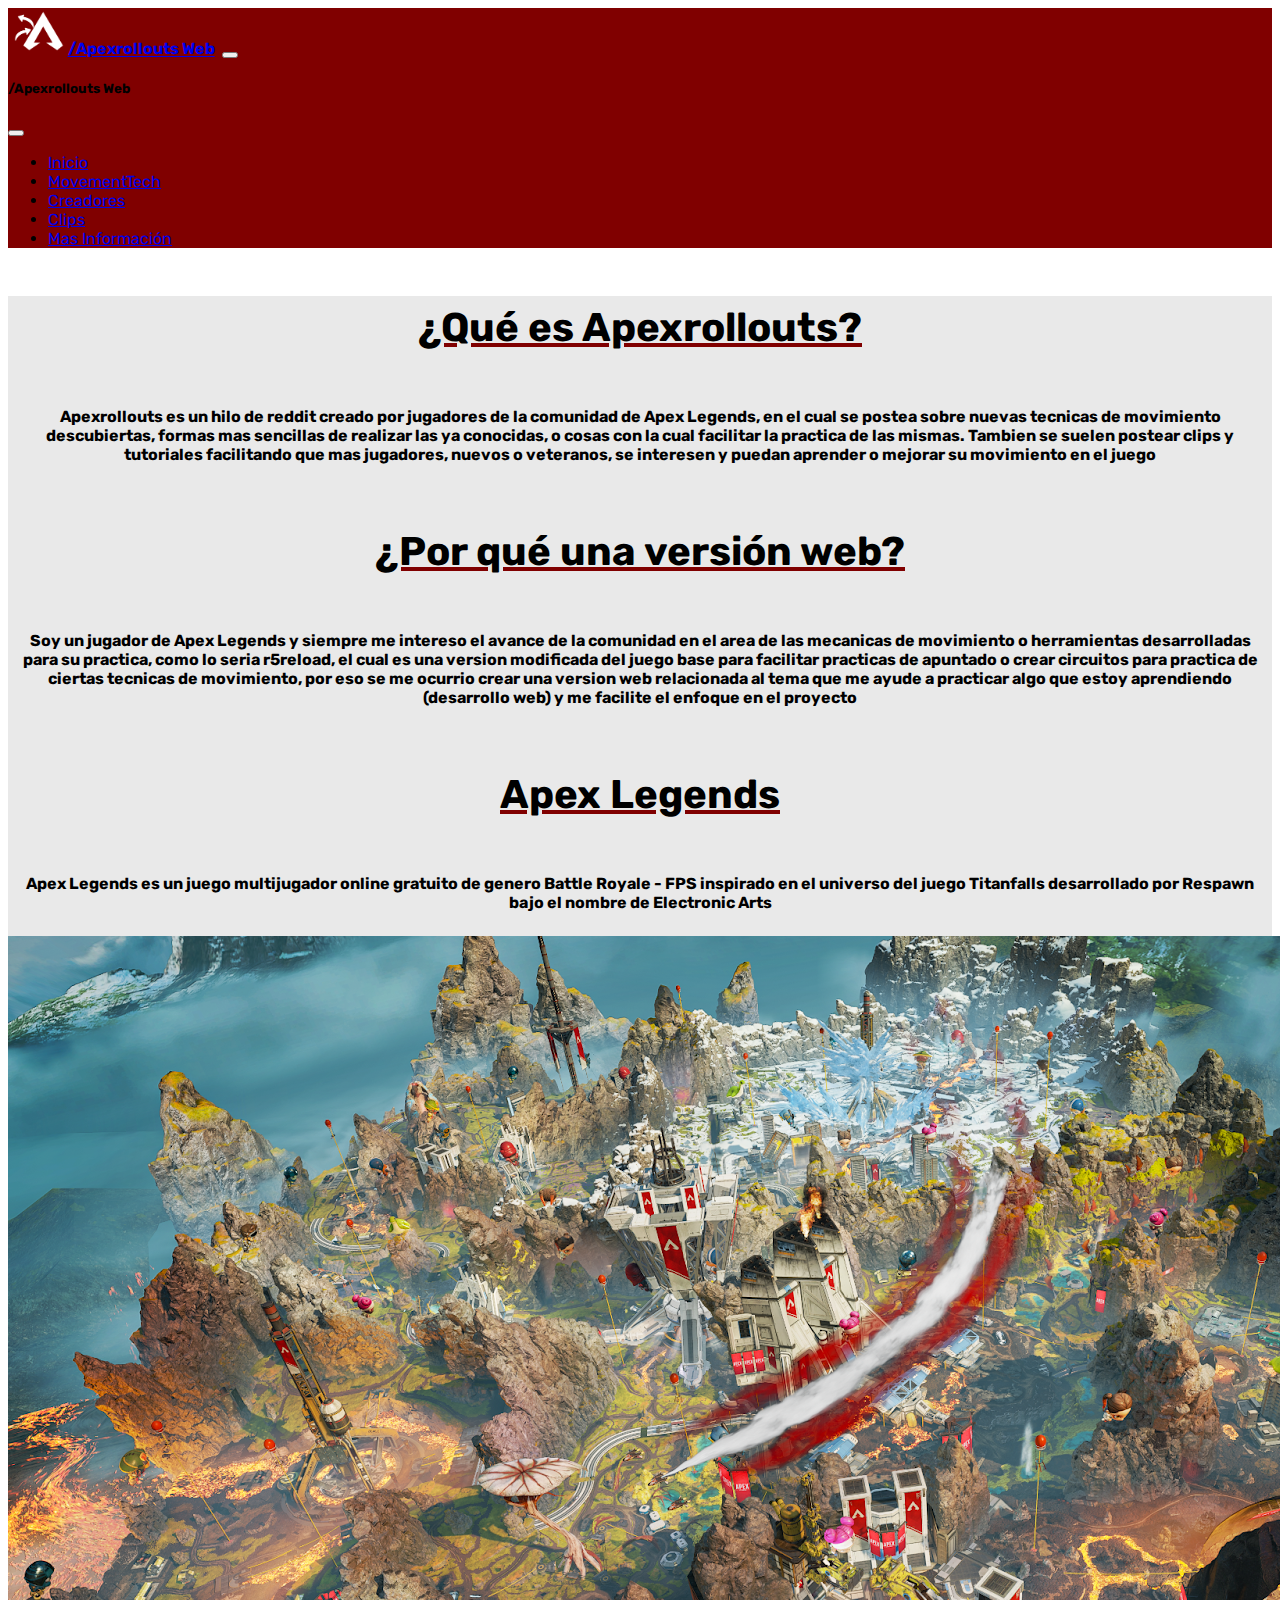
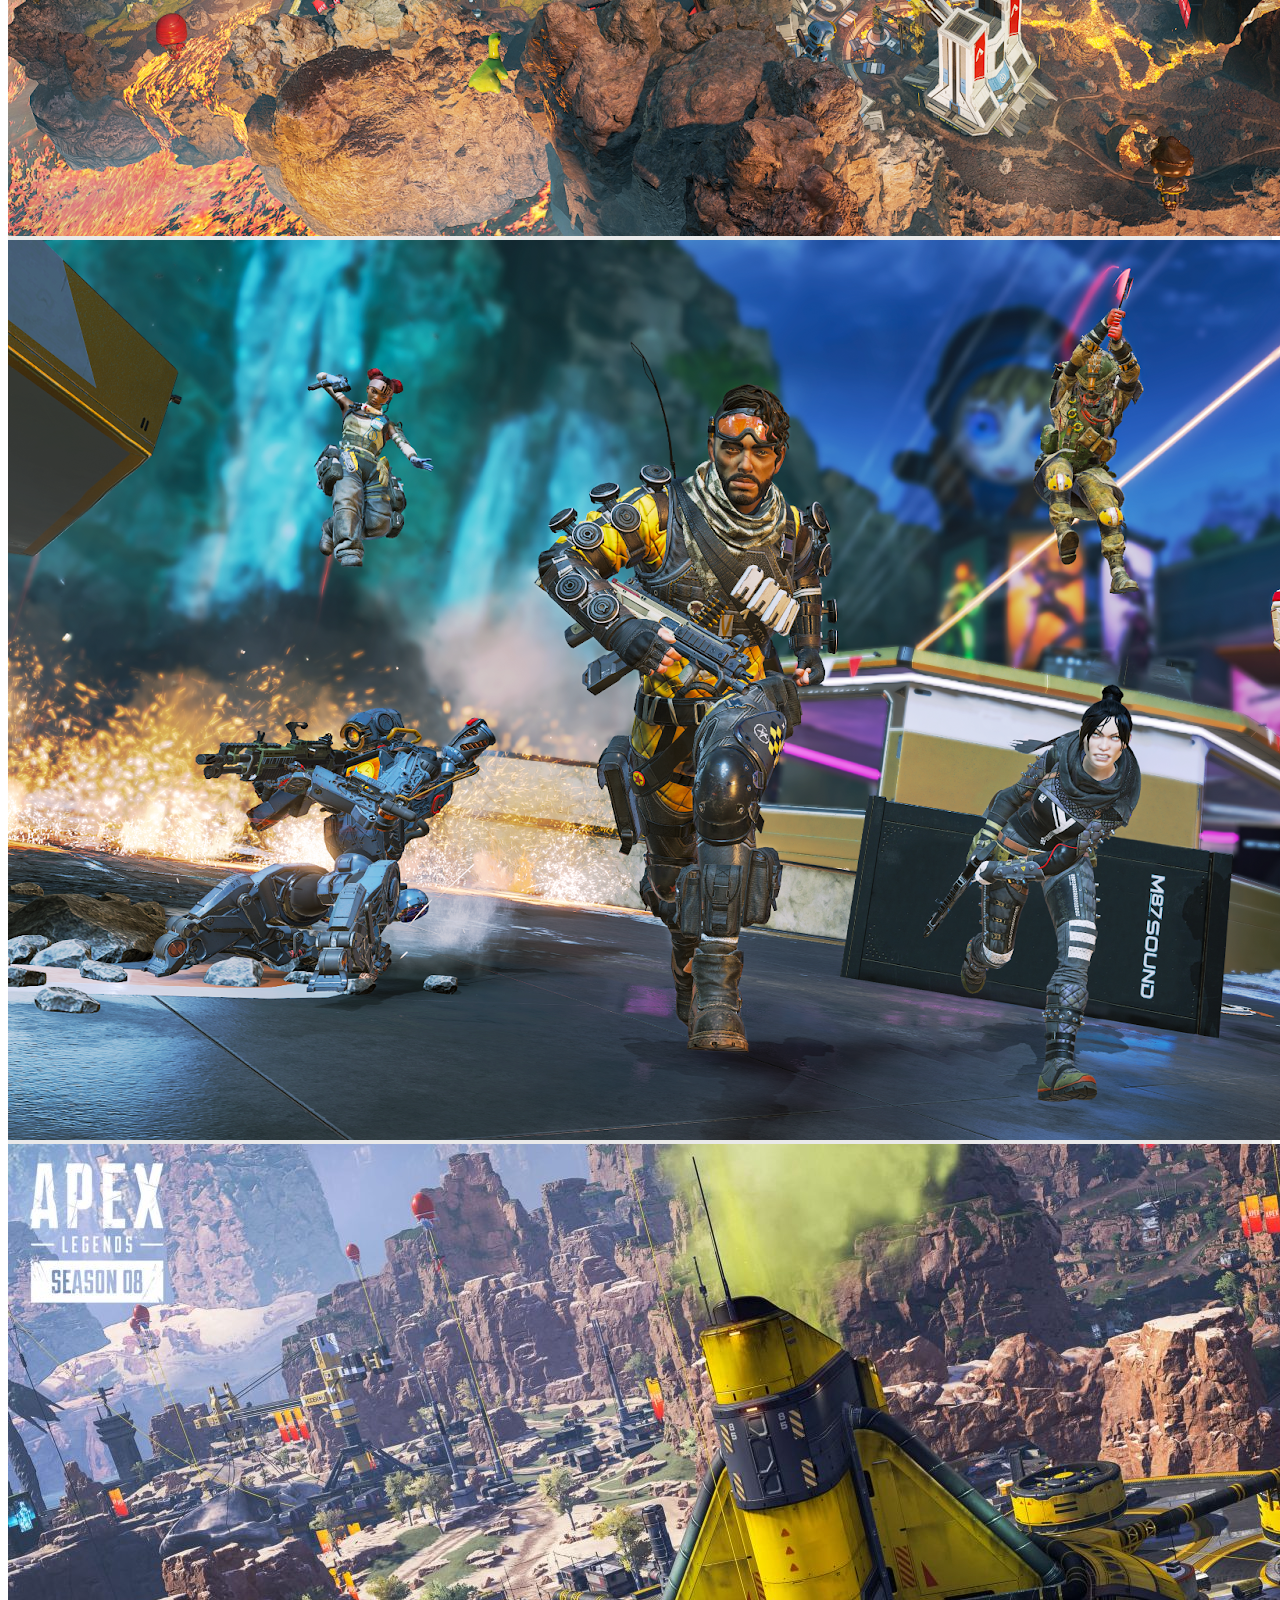
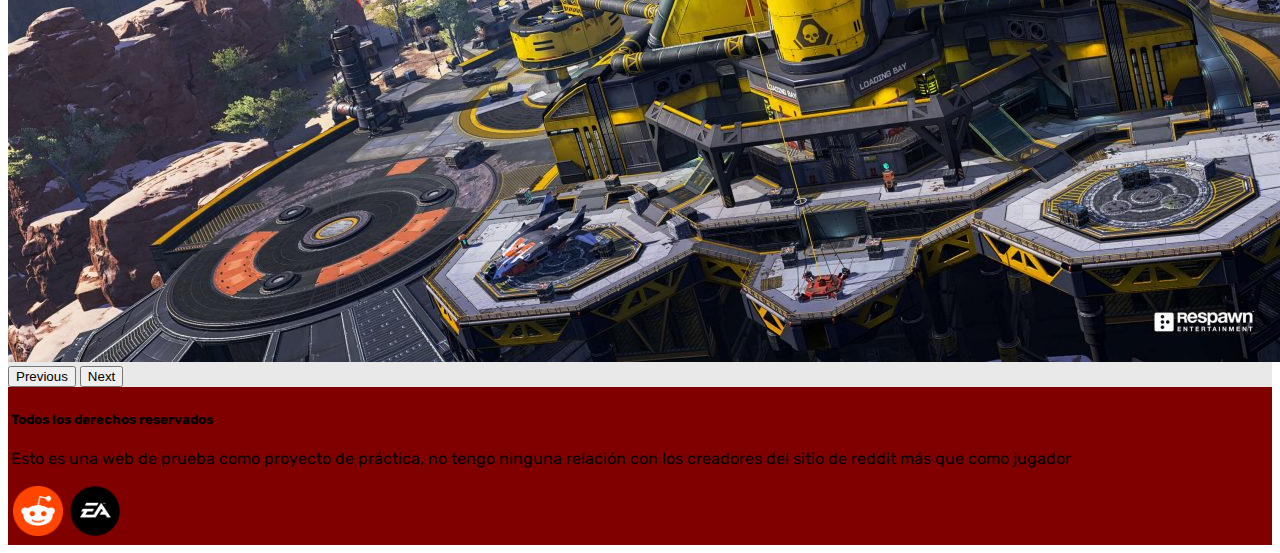
<file: index.html>
<!DOCTYPE html>
<html lang="es">

<head>
    <meta charset="UTF-8">
    <meta http-equiv="X-UA-Compatible" content="IE=edge">
    <meta name="viewport" content="width=device-width, initial-scale=1.0">
    <title>Apexrollouts Web | Inicio</title>
    <!-- Bootstrap -->
    <link href="https://cdn.jsdelivr.net/npm/bootstrap@5.3.0-alpha1/dist/css/bootstrap.min.css" rel="stylesheet"
        integrity="sha384-GLhlTQ8iRABdZLl6O3oVMWSktQOp6b7In1Zl3/Jr59b6EGGoI1aFkw7cmDA6j6gD" crossorigin="anonymous">
    <!-- CSS -->
    <link rel="stylesheet" href="css/estilo.css">
</head>

<body class="container-fluid">

    <!-- HEADER -->
    <header>
        <!-- NAV (A CAMBIAR)-->
        <nav class="navbar bg-body-tertiary fixed-top">
            <div class="container-fluid header">
                <a class="navbar-brand" href="index.html"><img class="img-fluid logo" src="img/logo.png"
                        alt="logo Apexrollouts">/Apexrollouts Web</a>
                <button class="navbar-toggler" type="button" data-bs-toggle="offcanvas"
                    data-bs-target="#offcanvasNavbar" aria-controls="offcanvasNavbar">
                    <span class="navbar-toggler-icon"></span>
                </button>
                <div class="offcanvas offcanvas-end header" tabindex="-1" id="offcanvasNavbar"
                    aria-labelledby="offcanvasNavbarLabel">
                    <div class="offcanvas-header header">
                        <h5 class="offcanvas-title" id="offcanvasNavbarLabel">/Apexrollouts Web</h5>
                        <button type="button" class="btn-close" data-bs-dismiss="offcanvas" aria-label="Close"></button>
                    </div>
                    <div class="offcanvas-body header">
                        <ul class="navbar-nav justify-content-end flex-grow-1 pe-3">
                            <li class="nav-item">
                                <a class="nav-link active" aria-current="page" href="index.html">Inicio</a>
                            </li>
                            <li class="nav-item">
                                <a class="nav-link" href="html/tech.html">MovementTech</a>
                            </li>
                            <li class="nav-item">
                                <a class="nav-link" href="html/creadores.html">Creadores</a>
                            </li>
                            <li class="nav-item">
                                <a class="nav-link" href="html/clips.html">Clips</a>
                            </li>
                            <li class="nav-item">
                                <a class="nav-link" href="html/info.html">Mas Información</a>
                            </li>
                        </ul>
                    </div>
                </div>
            </div>
        </nav>
    </header>

    <!-- SECTION -->
    <section class="principal">
        <h3>¿Qué es Apexrollouts?</h3>
        <p>Apexrollouts es un hilo de reddit creado por jugadores de la comunidad de Apex Legends, en el cual se postea
            sobre nuevas tecnicas de movimiento descubiertas, formas mas sencillas de realizar las ya conocidas, o cosas
            con la cual facilitar la practica de las mismas. Tambien se suelen postear clips y tutoriales facilitando
            que mas jugadores, nuevos o veteranos, se interesen y puedan aprender o mejorar su movimiento en el juego
        </p>
        <h3>¿Por qué una versión web?</h3>
        <p>Soy un jugador de Apex Legends y siempre me intereso el avance de la comunidad en el area de las mecanicas de
            movimiento o herramientas desarrolladas para su practica, como lo seria r5reload, el cual es una version
            modificada del juego base para facilitar practicas de apuntado o crear circuitos para practica de ciertas
            tecnicas de movimiento, por eso se me ocurrio crear una version web relacionada al tema que me ayude a
            practicar algo que estoy aprendiendo (desarrollo web) y me facilite el enfoque en el proyecto</p>
        <h3>Apex Legends</h3>
        <p>Apex Legends es un juego multijugador online gratuito de genero Battle Royale - FPS inspirado en el universo
            del juego Titanfalls desarrollado por Respawn bajo el nombre de Electronic Arts</p>
        <!-- CAROUSEL -->
        <div id="carouselExampleAutoplaying" class="carousel slide" data-bs-ride="carousel">
            <div class="carousel-inner">
                <div class="carousel-item active">
                    <img src="img/carousel.png" class="d-block w-100" alt="Imagen de Apex Legends 1">
                </div>
                <div class="carousel-item">
                    <img src="img/carousel0.png" class="d-block w-100" alt="Imagen de Apex Legends 2">
                </div>
                <div class="carousel-item">
                    <img src="img/carousel1.jpg" class="d-block w-100" alt="Imagen de Apex Legends 3">
                </div>
            </div>
            <button class="carousel-control-prev" type="button" data-bs-target="#carouselExampleAutoplaying"
                data-bs-slide="prev">
                <span class="carousel-control-prev-icon" aria-hidden="true"></span>
                <span class="visually-hidden">Previous</span>
            </button>
            <button class="carousel-control-next" type="button" data-bs-target="#carouselExampleAutoplaying"
                data-bs-slide="next">
                <span class="carousel-control-next-icon" aria-hidden="true"></span>
                <span class="visually-hidden">Next</span>
            </button>
        </div>
        <!-- FIN CAROUSEL -->
    </section>

    <!-- FOOTER -->
    <footer class="container-fluid border-top text-center footer">
        <h5>Todos los derechos reservados</h5>
        <p>Esto es una web de prueba como proyecto de práctica, no tengo ninguna relación con los creadores del sitio de
            reddit más que como jugador</p>
        <a target="_blank" href="https://www.reddit.com/r/Apexrollouts/"><img src="img/reddit.png"
                alt="logo de reddit"></a>
        <a target="_blank" href="https://www.ea.com/es-es/games/apex-legends"><img src="img/ealogo.png"
                alt="logo de EA"></a>
    </footer>

    <!-- SCRIPTS -->
    <script src="https://cdn.jsdelivr.net/npm/bootstrap@5.3.0-alpha1/dist/js/bootstrap.bundle.min.js"
        integrity="sha384-w76AqPfDkMBDXo30jS1Sgez6pr3x5MlQ1ZAGC+nuZB+EYdgRZgiwxhTBTkF7CXvN"
        crossorigin="anonymous"></script>
</body>

</html>
</file>
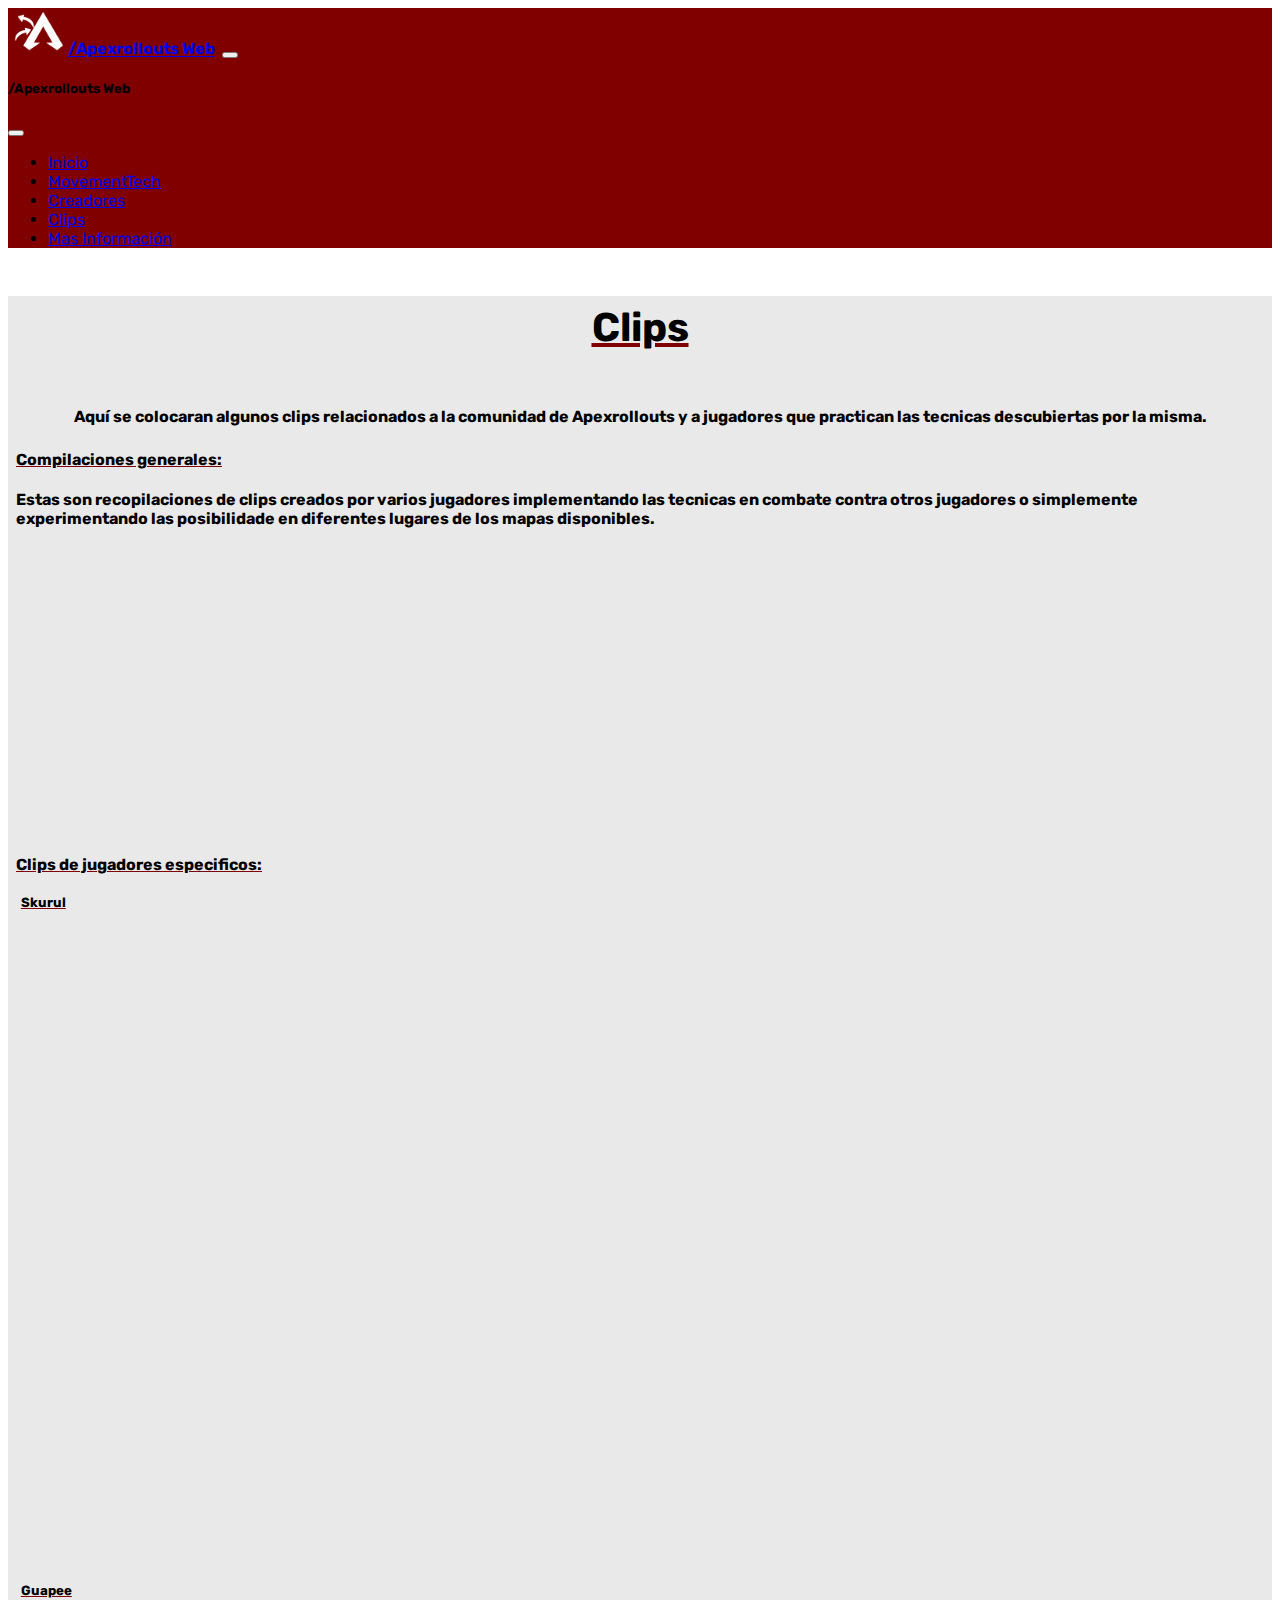
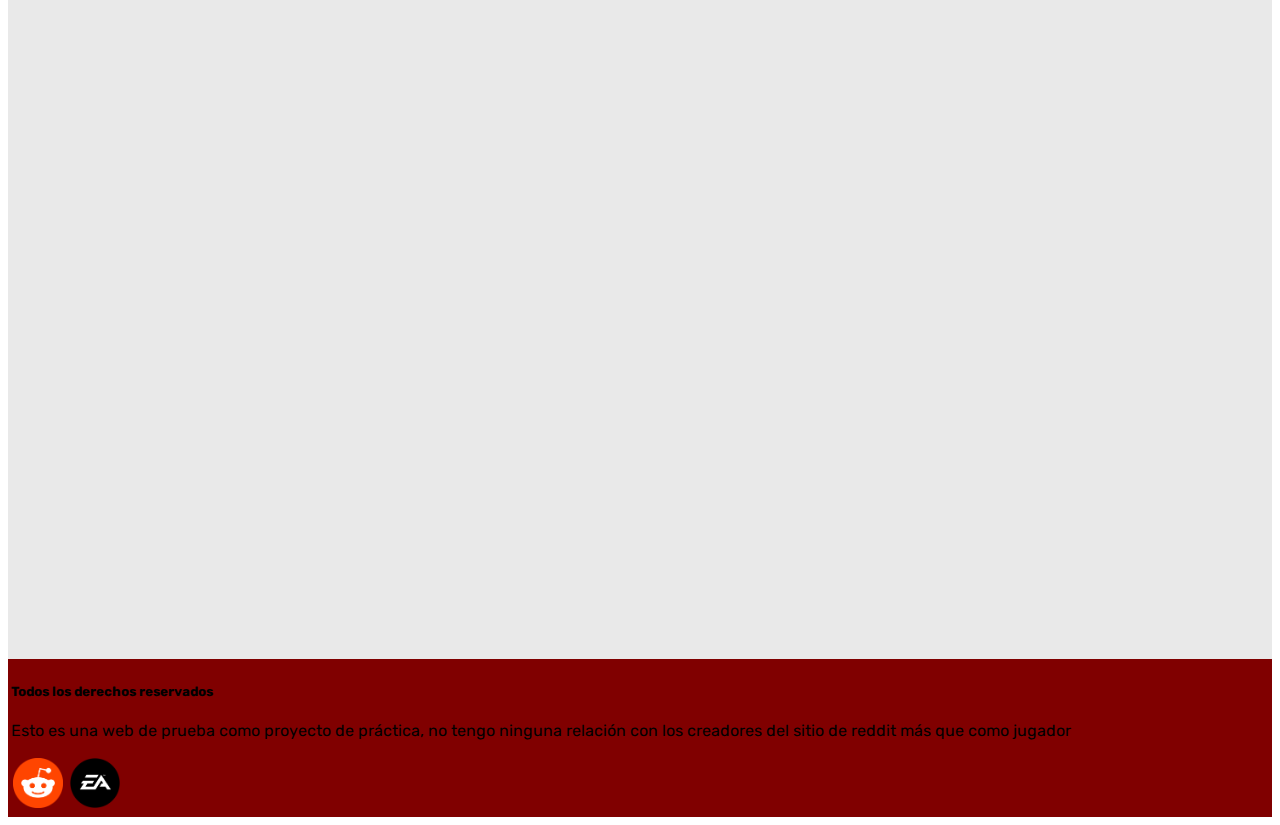
<file: html/clips.html>
<!DOCTYPE html>
<html lang="es">

<head>
    <meta charset="UTF-8">
    <meta http-equiv="X-UA-Compatible" content="IE=edge">
    <meta name="viewport" content="width=device-width, initial-scale=1.0">
    <title>Apexrollouts Web | Clips</title>
    <!-- Bootstrap -->
    <link href="https://cdn.jsdelivr.net/npm/bootstrap@5.3.0-alpha1/dist/css/bootstrap.min.css" rel="stylesheet"
        integrity="sha384-GLhlTQ8iRABdZLl6O3oVMWSktQOp6b7In1Zl3/Jr59b6EGGoI1aFkw7cmDA6j6gD" crossorigin="anonymous">
    <!-- CSS -->
    <link rel="stylesheet" href="../css/estilo.css">
</head>

<body>

    <!-- HEADER -->
    <header>
        <!-- NAV (A CAMBIAR)-->
        <nav class="navbar bg-body-tertiary fixed-top">
            <div class="container-fluid header">
                <a class="navbar-brand" href="../index.html"><img class="img-fluid logo" src="../img/logo.png"
                        alt="logo Apexrollouts">/Apexrollouts Web</a>
                <button class="navbar-toggler" type="button" data-bs-toggle="offcanvas"
                    data-bs-target="#offcanvasNavbar" aria-controls="offcanvasNavbar">
                    <span class="navbar-toggler-icon"></span>
                </button>
                <div class="offcanvas offcanvas-end header" tabindex="-1" id="offcanvasNavbar"
                    aria-labelledby="offcanvasNavbarLabel">
                    <div class="offcanvas-header header">
                        <h5 class="offcanvas-title" id="offcanvasNavbarLabel">/Apexrollouts Web</h5>
                        <button type="button" class="btn-close" data-bs-dismiss="offcanvas" aria-label="Close"></button>
                    </div>
                    <div class="offcanvas-body header">
                        <ul class="navbar-nav justify-content-end flex-grow-1 pe-3">
                            <li class="nav-item">
                                <a class="nav-link" aria-current="page" href="../index.html">Inicio</a>
                            </li>
                            <li class="nav-item">
                                <a class="nav-link" href="tech.html">MovementTech</a>
                            </li>
                            <li class="nav-item">
                                <a class="nav-link" href="creadores.html">Creadores</a>
                            </li>
                            <li class="nav-item">
                                <a class="nav-link active" href="clips.html">Clips</a>
                            </li>
                            <li class="nav-item">
                                <a class="nav-link" href="info.html">Mas Información</a>
                            </li>
                        </ul>
                    </div>
                </div>
            </div>
        </nav>
    </header>

    <!-- SECTION (MODIFICAR PADDING/MARGIN)-->
    <section class="principal">
        <h3>Clips</h3>
        <p>Aquí se colocaran algunos clips relacionados a la comunidad de Apexrollouts y a jugadores que practican las
            tecnicas descubiertas por la misma.</p>
        <h4>Compilaciones generales:</h4>
        <p class="subtexto">Estas son recopilaciones de clips creados por varios jugadores implementando las tecnicas en
            combate contra otros jugadores o simplemente experimentando las posibilidade en diferentes lugares de los
            mapas disponibles.</p>
        <iframe class="rounded" width="560" height="315" src="https://www.youtube.com/embed/XoTSqXymFl0"
            title="YouTube video player" frameborder="0"
            allow="accelerometer; autoplay; clipboard-write; encrypted-media; gyroscope; picture-in-picture; web-share"
            allowfullscreen></iframe>
        <iframe class="rounded" width="560" height="315" src="https://www.youtube.com/embed/5_3HuEHmUzk"
            title="YouTube video player" frameborder="0"
            allow="accelerometer; autoplay; clipboard-write; encrypted-media; gyroscope; picture-in-picture; web-share"
            allowfullscreen></iframe>
        <h4>Clips de jugadores especificos:</h4>
        <h5 class="subtitulo">Skurul</h5>
        <iframe class="rounded" width="560" height="315" src="https://www.youtube.com/embed/_m0mozzudh4"
            title="YouTube video player" frameborder="0"
            allow="accelerometer; autoplay; clipboard-write; encrypted-media; gyroscope; picture-in-picture; web-share"
            allowfullscreen></iframe>
        <iframe class="rounded" width="560" height="315" src="https://www.youtube.com/embed/Wy3uD_Fz7bI"
            title="YouTube video player" frameborder="0"
            allow="accelerometer; autoplay; clipboard-write; encrypted-media; gyroscope; picture-in-picture; web-share"
            allowfullscreen></iframe>
        <iframe class="rounded" width="560" height="315" src="https://www.youtube.com/embed/edULdHdkjTA"
            title="YouTube video player" frameborder="0"
            allow="accelerometer; autoplay; clipboard-write; encrypted-media; gyroscope; picture-in-picture; web-share"
            allowfullscreen></iframe>
        <iframe class="rounded" width="560" height="315" src="https://www.youtube.com/embed/T9q1aWglv7s"
            title="YouTube video player" frameborder="0"
            allow="accelerometer; autoplay; clipboard-write; encrypted-media; gyroscope; picture-in-picture; web-share"
            allowfullscreen></iframe>
        <h5 class="subtituloDos">Guapee</h5>
        <iframe class="rounded" width="560" height="315" src="https://www.youtube.com/embed/6_OhpKcvkAg"
            title="YouTube video player" frameborder="0"
            allow="accelerometer; autoplay; clipboard-write; encrypted-media; gyroscope; picture-in-picture; web-share"
            allowfullscreen></iframe>
        <iframe class="rounded" width="560" height="315" src="https://www.youtube.com/embed/dibU-bKDKsI"
            title="YouTube video player" frameborder="0"
            allow="accelerometer; autoplay; clipboard-write; encrypted-media; gyroscope; picture-in-picture; web-share"
            allowfullscreen></iframe>
        <iframe class="rounded" width="560" height="315" src="https://www.youtube.com/embed/w0mxyfBrS90"
            title="YouTube video player" frameborder="0"
            allow="accelerometer; autoplay; clipboard-write; encrypted-media; gyroscope; picture-in-picture; web-share"
            allowfullscreen></iframe>
        <iframe class="rounded" width="560" height="315" src="https://www.youtube.com/embed/pyjhXokwe2Q"
            title="YouTube video player" frameborder="0"
            allow="accelerometer; autoplay; clipboard-write; encrypted-media; gyroscope; picture-in-picture; web-share"
            allowfullscreen></iframe>
        <br>
    </section>

    <!-- FOOTER -->
    <footer class="container-fluid border-top text-center footer">
        <h5>Todos los derechos reservados</h5>
        <p>Esto es una web de prueba como proyecto de práctica, no tengo ninguna relación con los creadores del sitio de
            reddit más que como jugador</p>
        <a target="_blank" href="https://www.reddit.com/r/Apexrollouts/"><img src="../img/reddit.png"
                alt="logo de reddit"></a>
        <a target="_blank" href="https://www.ea.com/es-es/games/apex-legends"><img src="../img/ealogo.png"
                alt="logo de EA"></a>
    </footer>

    <!-- SCRIPTS -->
    <script src="https://cdn.jsdelivr.net/npm/bootstrap@5.3.0-alpha1/dist/js/bootstrap.bundle.min.js"
        integrity="sha384-w76AqPfDkMBDXo30jS1Sgez6pr3x5MlQ1ZAGC+nuZB+EYdgRZgiwxhTBTkF7CXvN"
        crossorigin="anonymous"></script>
</body>

</html>
</file>
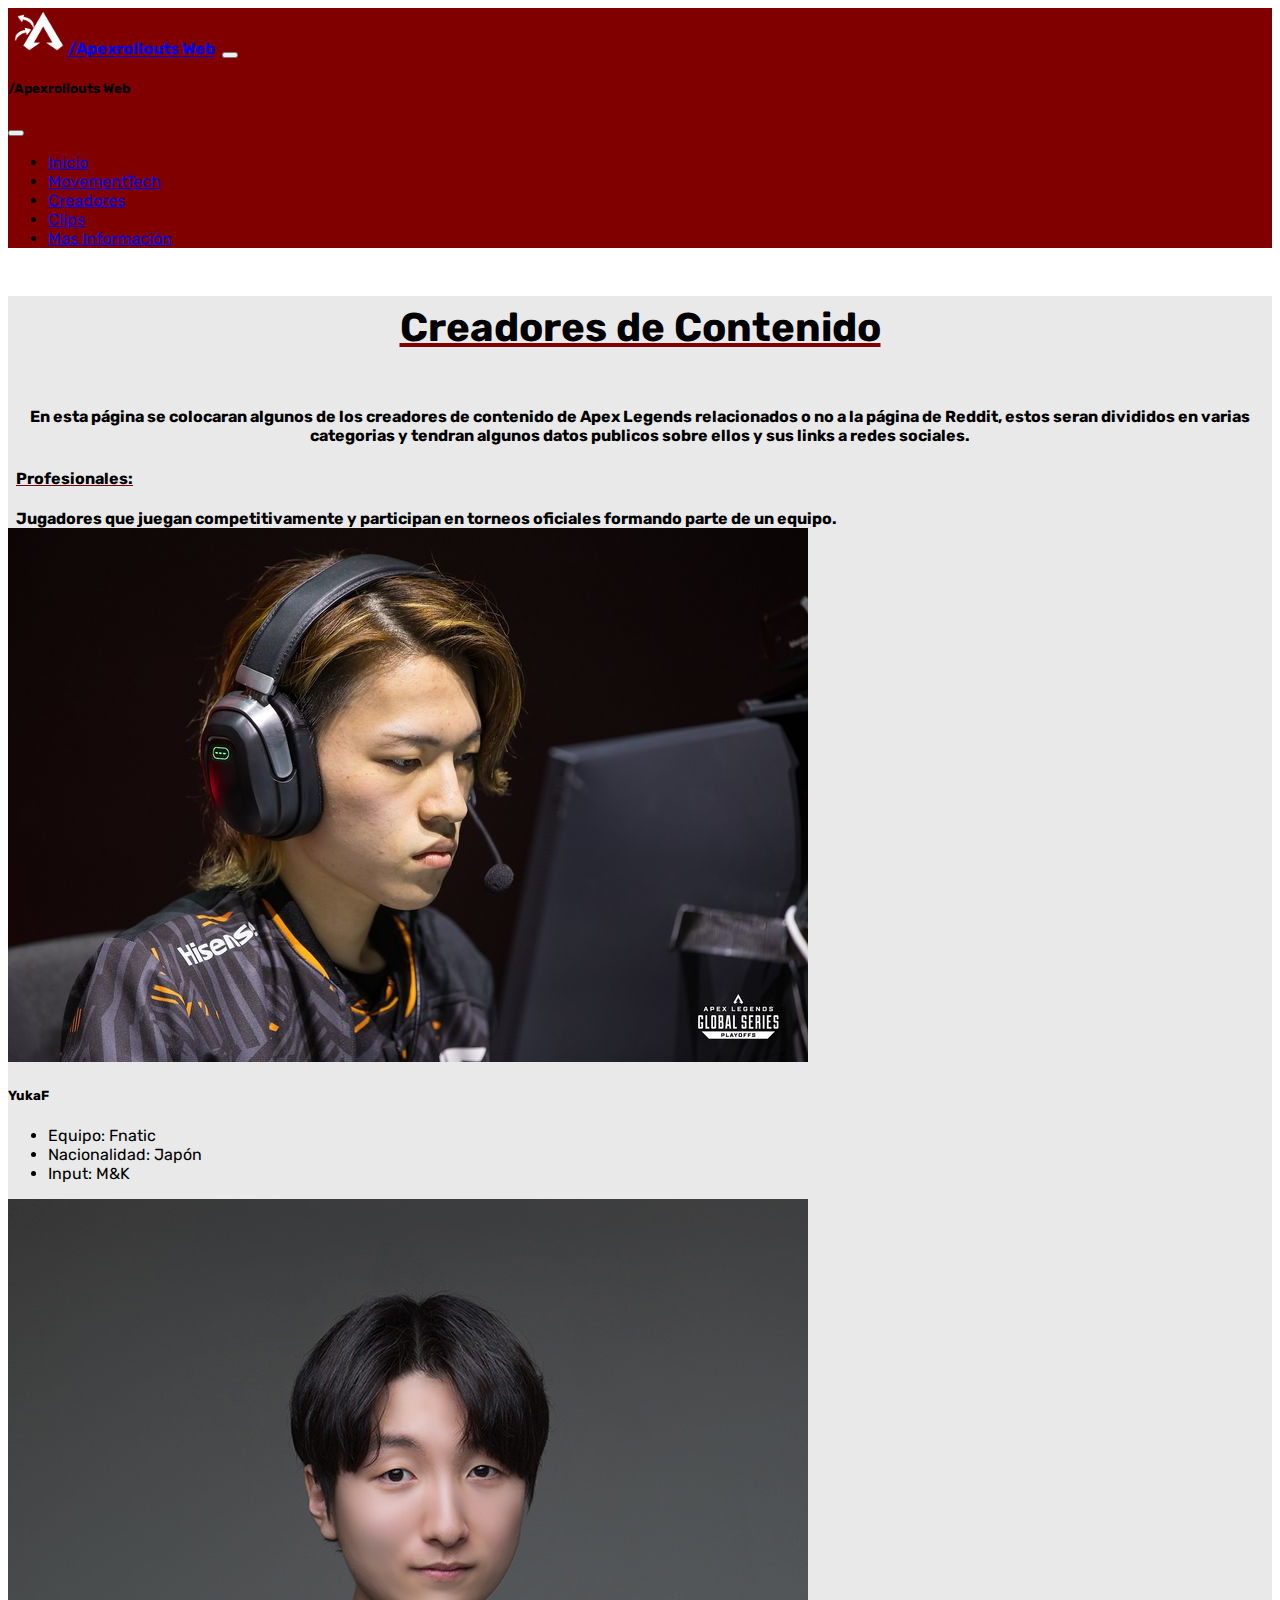
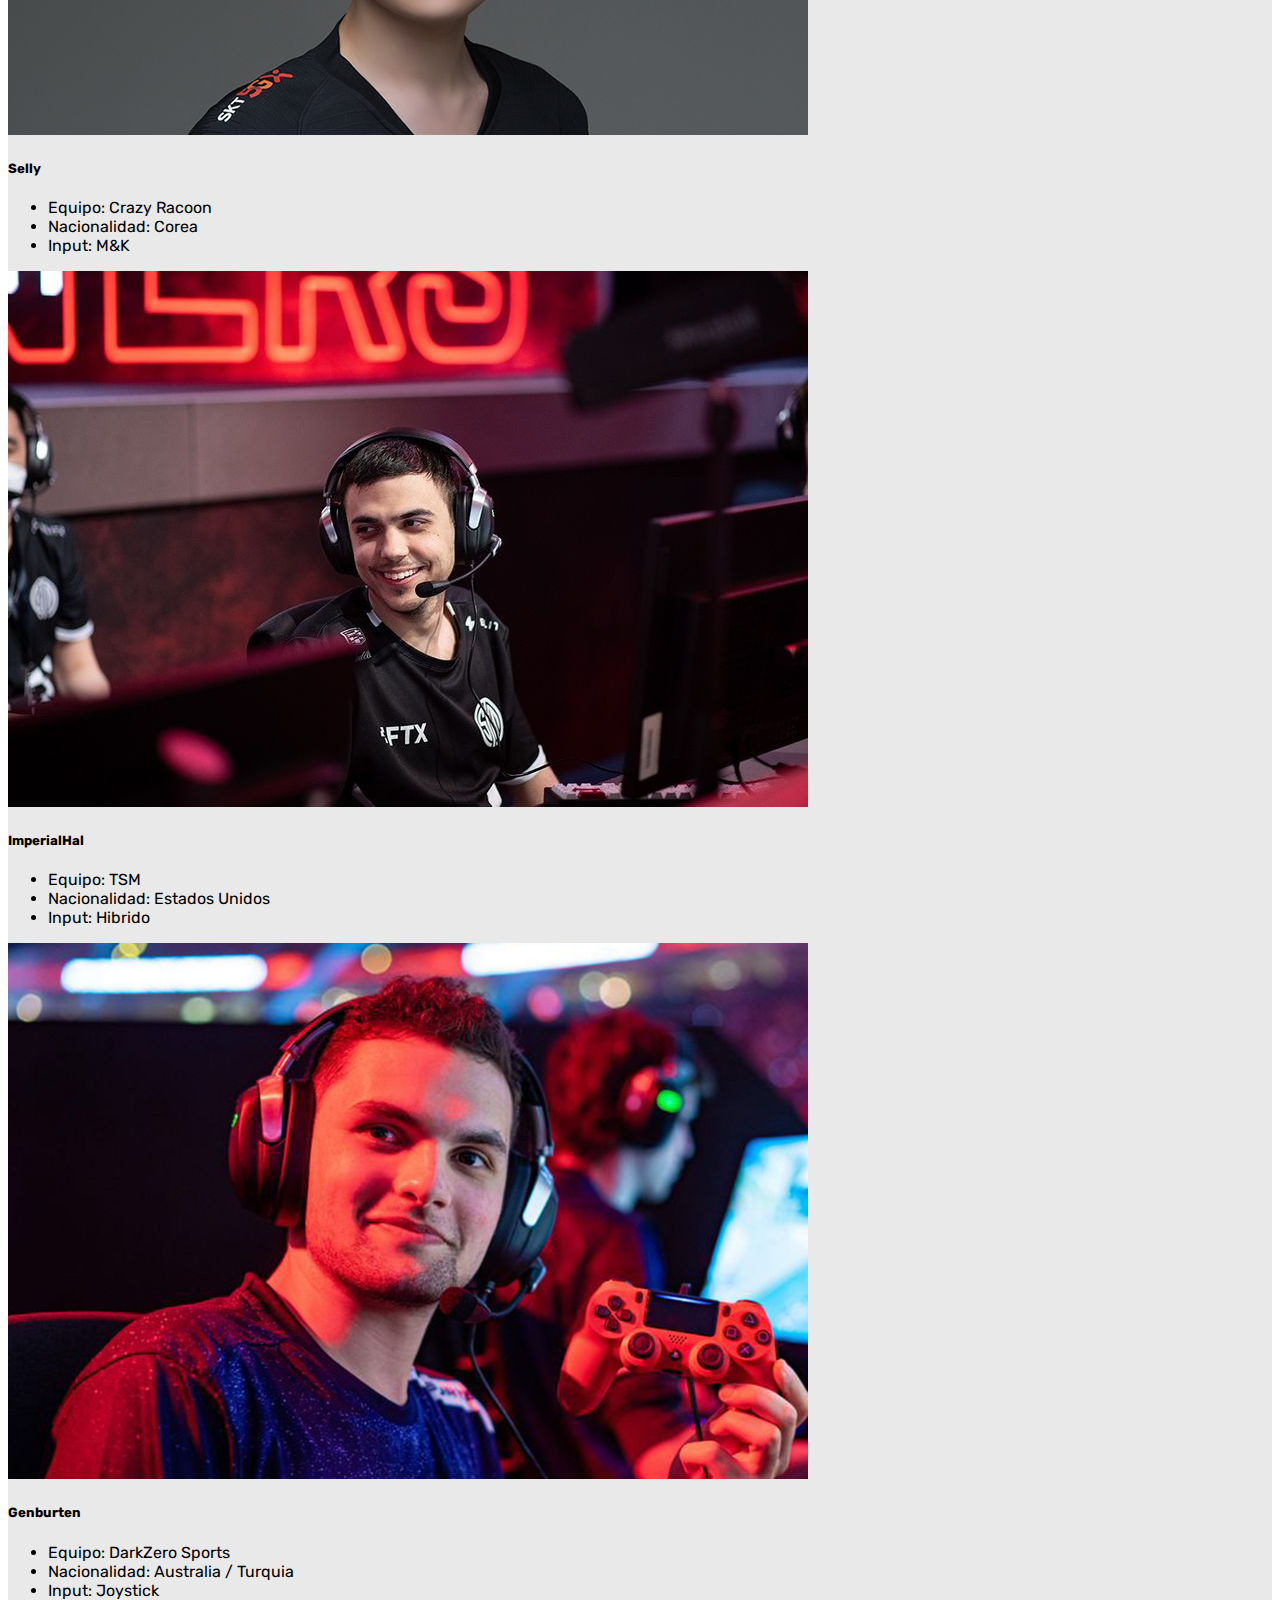
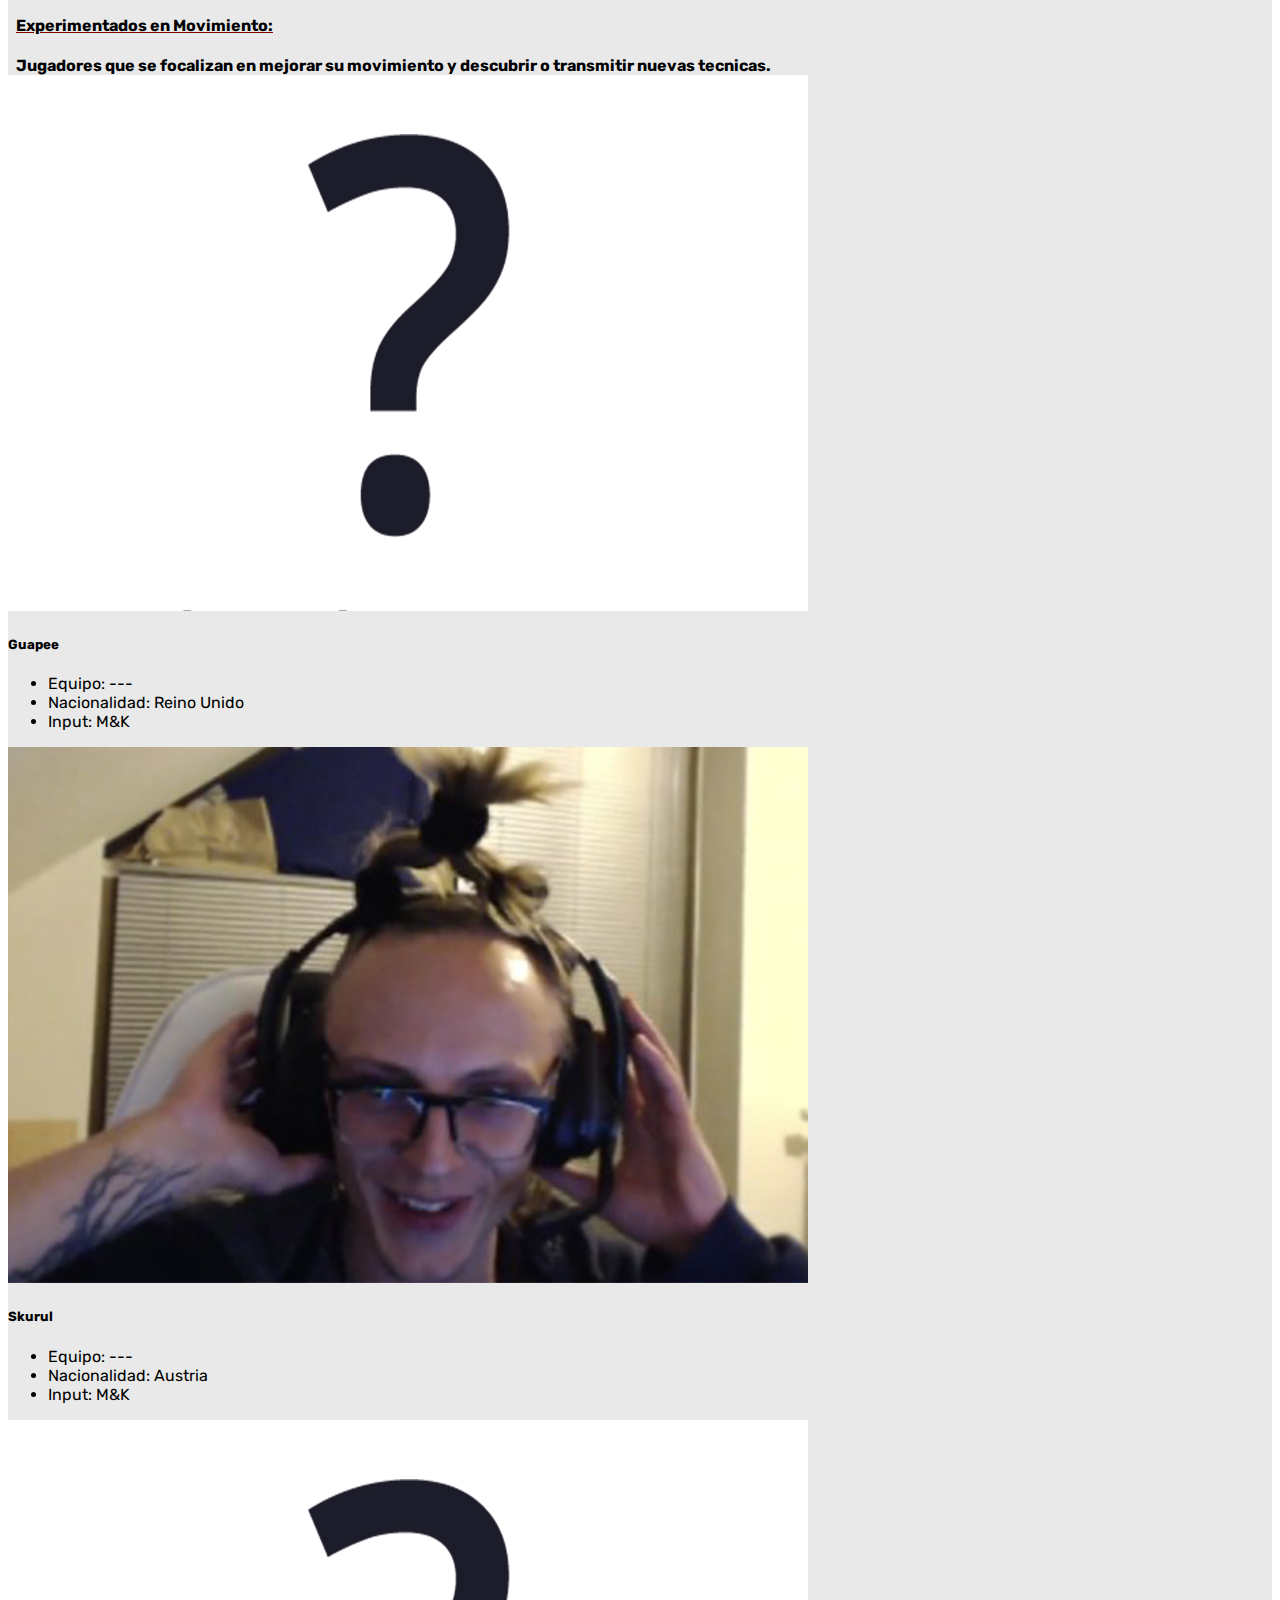
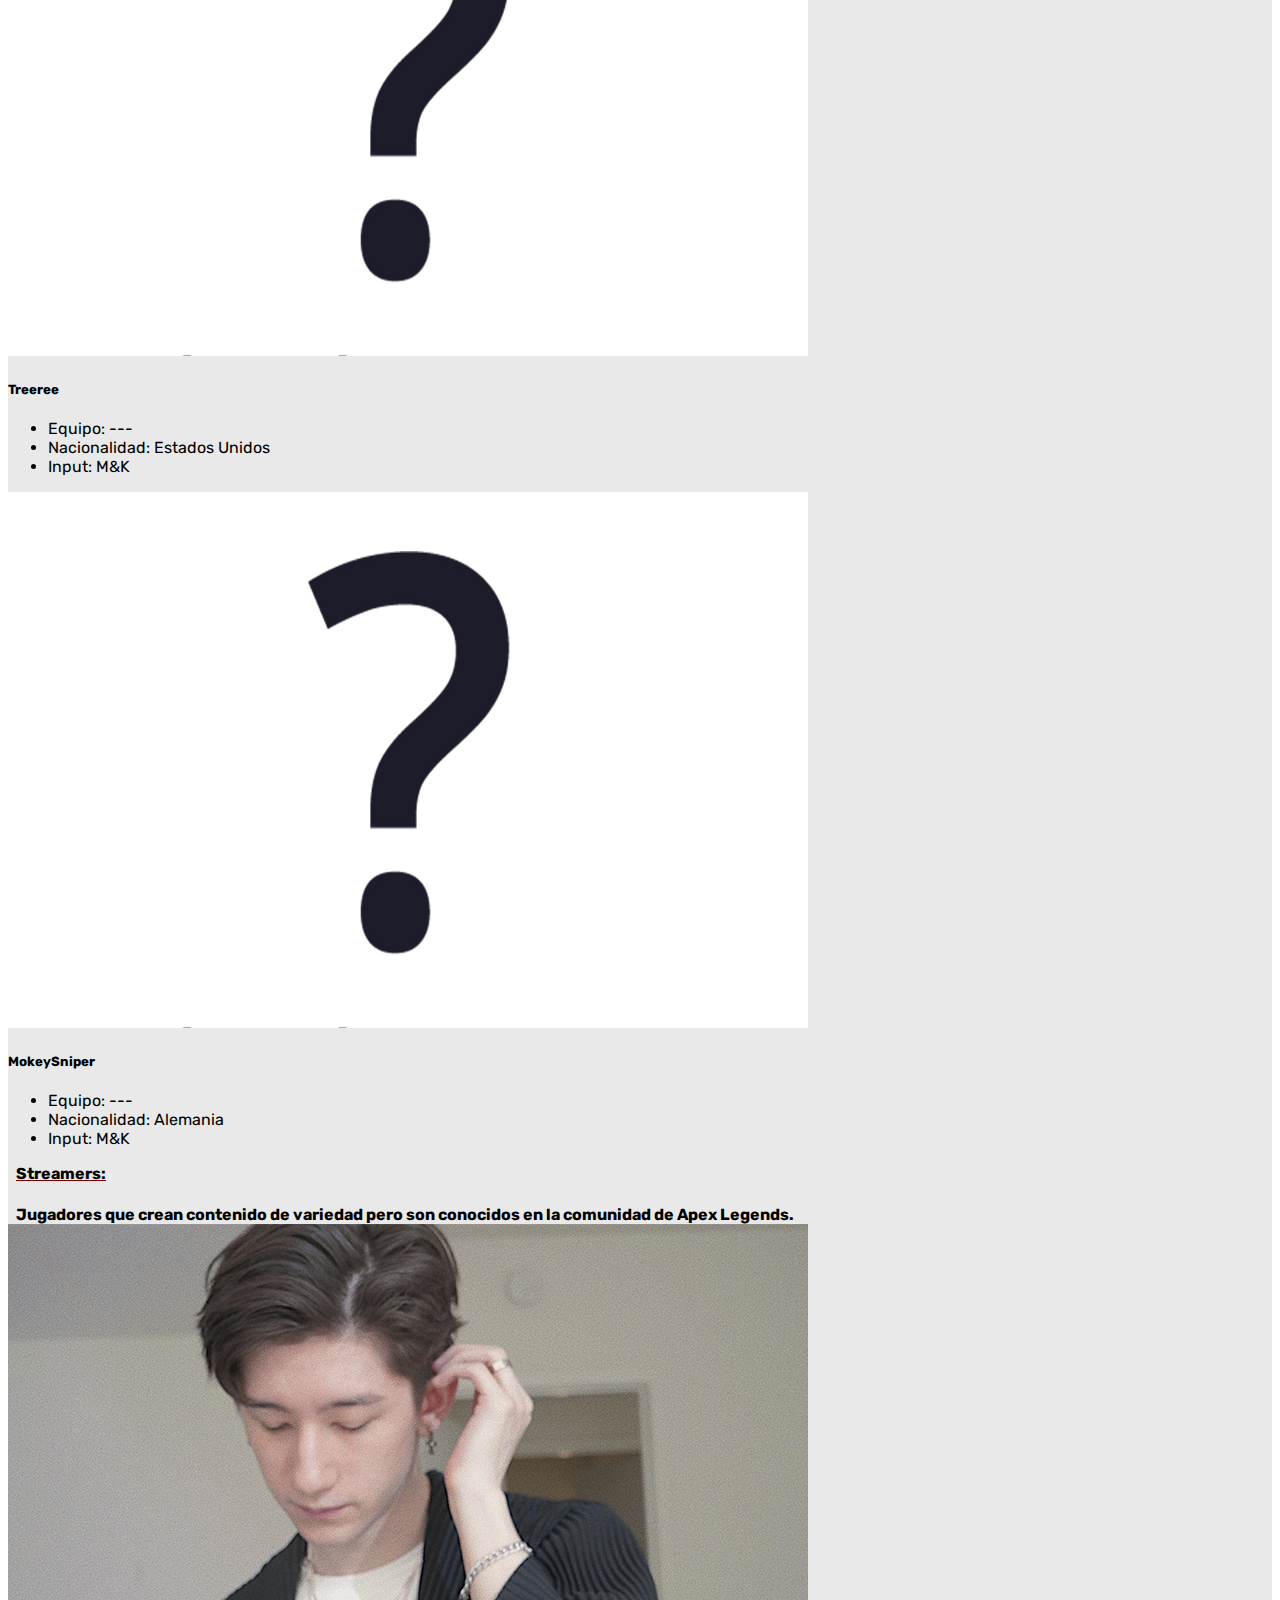
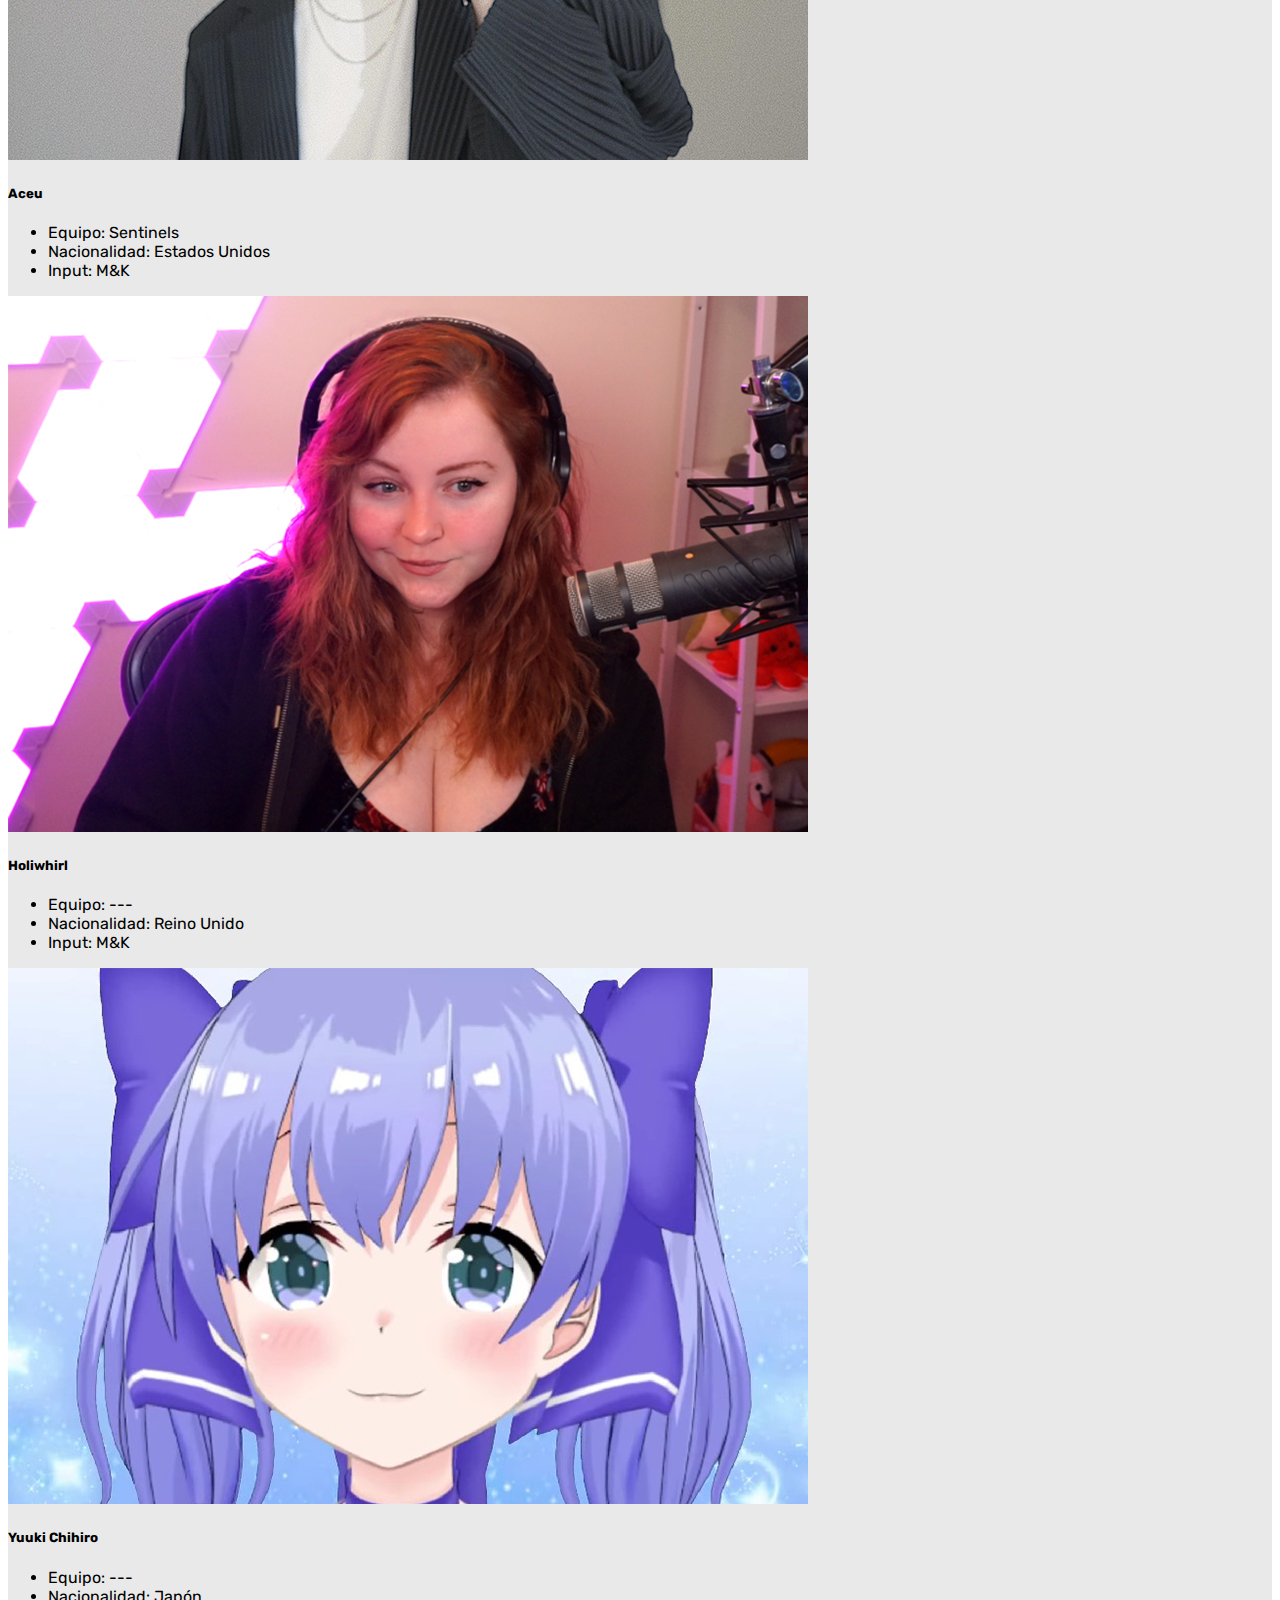
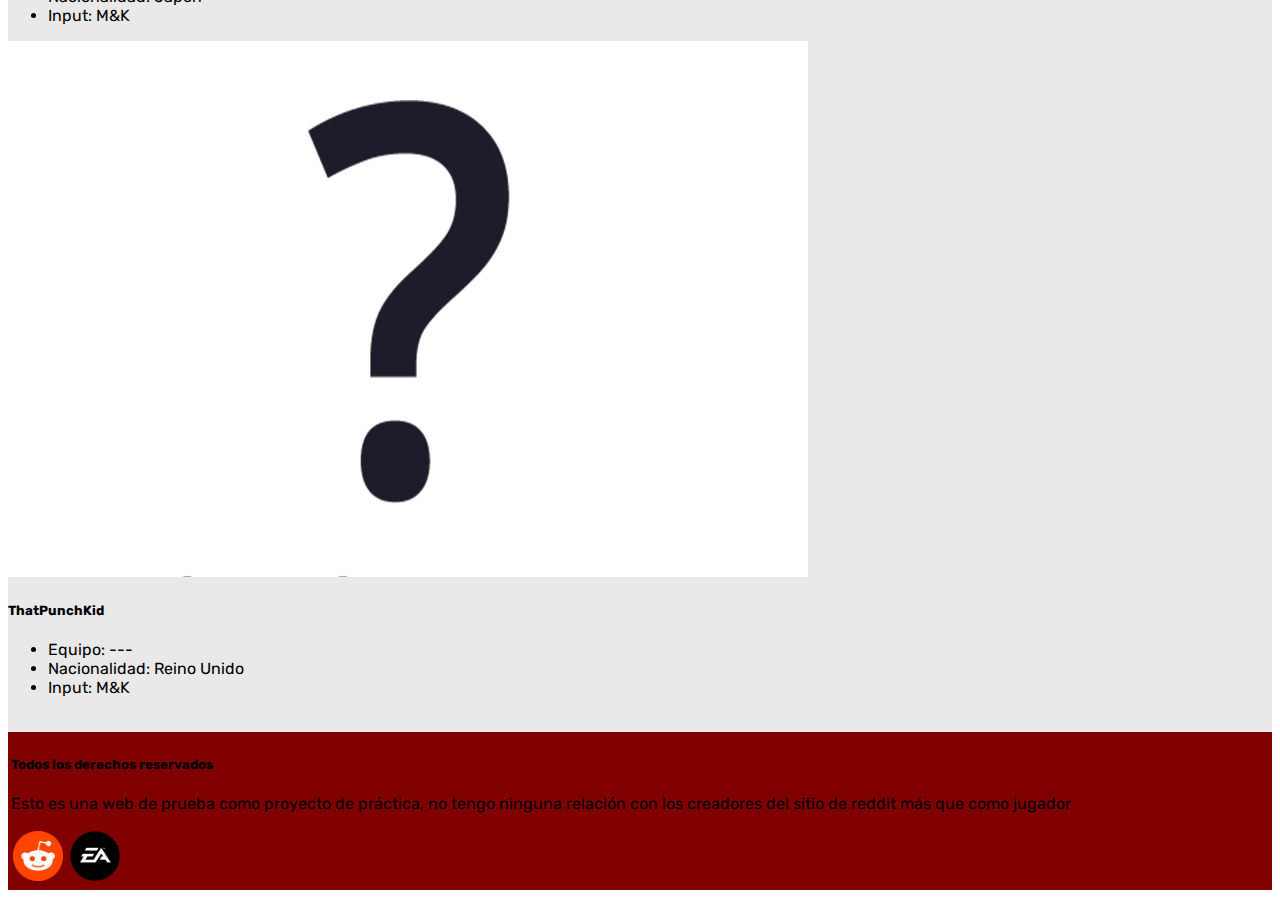
<file: html/creadores.html>
<!DOCTYPE html>
<html lang="es">

<head>
    <meta charset="UTF-8">
    <meta http-equiv="X-UA-Compatible" content="IE=edge">
    <meta name="viewport" content="width=device-width, initial-scale=1.0">
    <title>Apexrollouts Web | Creadores</title>
    <!-- Bootstrap -->
    <link href="https://cdn.jsdelivr.net/npm/bootstrap@5.3.0-alpha1/dist/css/bootstrap.min.css" rel="stylesheet"
        integrity="sha384-GLhlTQ8iRABdZLl6O3oVMWSktQOp6b7In1Zl3/Jr59b6EGGoI1aFkw7cmDA6j6gD" crossorigin="anonymous">
    <!-- CSS -->
    <link rel="stylesheet" href="../css/estilo.css">
</head>

<body>

    <!-- HEADER -->
    <header>
        <!-- NAV (A CAMBIAR)-->
        <nav class="navbar bg-body-tertiary fixed-top">
            <div class="container-fluid header">
                <a class="navbar-brand" href="../index.html"><img class="img-fluid logo" src="../img/logo.png"
                        alt="logo Apexrollouts">/Apexrollouts Web</a>
                <button class="navbar-toggler" type="button" data-bs-toggle="offcanvas"
                    data-bs-target="#offcanvasNavbar" aria-controls="offcanvasNavbar">
                    <span class="navbar-toggler-icon"></span>
                </button>
                <div class="offcanvas offcanvas-end header" tabindex="-1" id="offcanvasNavbar"
                    aria-labelledby="offcanvasNavbarLabel">
                    <div class="offcanvas-header header">
                        <h5 class="offcanvas-title" id="offcanvasNavbarLabel">/Apexrollouts Web</h5>
                        <button type="button" class="btn-close" data-bs-dismiss="offcanvas" aria-label="Close"></button>
                    </div>
                    <div class="offcanvas-body header">
                        <ul class="navbar-nav justify-content-end flex-grow-1 pe-3">
                            <li class="nav-item">
                                <a class="nav-link" aria-current="page" href="../index.html">Inicio</a>
                            </li>
                            <li class="nav-item">
                                <a class="nav-link" href="tech.html">MovementTech</a>
                            </li>
                            <li class="nav-item">
                                <a class="nav-link active" href="creadores.html">Creadores</a>
                            </li>
                            <li class="nav-item">
                                <a class="nav-link" href="clips.html">Clips</a>
                            </li>
                            <li class="nav-item">
                                <a class="nav-link" href="info.html">Mas Información</a>
                            </li>
                        </ul>
                    </div>
                </div>
            </div>
        </nav>
    </header>

    <!-- SECTION -->
    <section class="principal">
        <h3>Creadores de Contenido</h3>
        <p>En esta página se colocaran algunos de los creadores de contenido de Apex Legends relacionados o no a la
            página de Reddit, estos seran divididos en varias categorias y tendran algunos datos publicos sobre ellos y
            sus links a redes sociales.
        </p>
        <h4>Profesionales:</h4>
        <p class="subtexto">Jugadores que juegan competitivamente y participan en torneos oficiales formando parte de un
            equipo.</p>
        <div class="row row-cols-1 row-cols-xl-4 row-cols-md-2 row-cols-sm-1 g-0">
            <div class="col">
                <div class="card h-100">
                    <img src="../img/yuka.jpg" class="card-img-top" alt="YukaF">
                    <div class="card-body">
                        <h5 class="card-title">YukaF</h5>
                        <ul class="list-group list-group-flush">
                            <li class="list-group-item">Equipo: Fnatic</li>
                            <li class="list-group-item">Nacionalidad: Japón</li>
                            <li class="list-group-item">Input: M&K</li>
                        </ul>
                    </div>
                </div>
            </div>
            <div class="col">
                <div class="card h-100">
                    <img src="../img/selly.jpg" class="card-img-top" alt="Selly">
                    <div class="card-body">
                        <h5 class="card-title">Selly</h5>
                        <ul class="list-group list-group-flush">
                            <li class="list-group-item">Equipo: Crazy Racoon</li>
                            <li class="list-group-item">Nacionalidad: Corea</li>
                            <li class="list-group-item">Input: M&K</li>
                        </ul>
                    </div>
                </div>
            </div>
            <div class="col">
                <div class="card h-100">
                    <img src="../img/hal.jpg" class="card-img-top" alt="ImperialHal">
                    <div class="card-body">
                        <h5 class="card-title">ImperialHal</h5>
                        <ul class="list-group list-group-flush">
                            <li class="list-group-item">Equipo: TSM</li>
                            <li class="list-group-item">Nacionalidad: Estados Unidos</li>
                            <li class="list-group-item">Input: Hibrido</li>
                        </ul>
                    </div>
                </div>
            </div>
            <div class="col">
                <div class="card h-100">
                    <img src="../img/gen.jpg" class="card-img-top" alt="Genburten">
                    <div class="card-body">
                        <h5 class="card-title">Genburten</h5>
                        <ul class="list-group list-group-flush">
                            <li class="list-group-item">Equipo: DarkZero Sports</li>
                            <li class="list-group-item">Nacionalidad: Australia / Turquia</li>
                            <li class="list-group-item">Input: Joystick</li>
                        </ul>
                    </div>
                </div>
            </div>
        </div>
        <h4>Experimentados en Movimiento:</h4>
        <p class="subtexto">Jugadores que se focalizan en mejorar su movimiento y descubrir o transmitir nuevas
            tecnicas.</p>
        <div class="row row-cols-1 row-cols-xl-4 row-cols-md-2 row-cols-sm-1 g-0">
            <div class="col">
                <div class="card h-100">
                    <img src="../img/noImage.jpg" class="card-img-top" alt="Sin Imagen">
                    <div class="card-body">
                        <h5 class="card-title">Guapee</h5>
                        <ul class="list-group list-group-flush">
                            <li class="list-group-item">Equipo: ---</li>
                            <li class="list-group-item">Nacionalidad: Reino Unido</li>
                            <li class="list-group-item">Input: M&K</li>
                        </ul>
                    </div>
                </div>
            </div>
            <div class="col">
                <div class="card h-100">
                    <img src="../img/skurul.jpg" class="card-img-top" alt="Skurul">
                    <div class="card-body">
                        <h5 class="card-title">Skurul</h5>
                        <ul class="list-group list-group-flush">
                            <li class="list-group-item">Equipo: ---</li>
                            <li class="list-group-item">Nacionalidad: Austria</li>
                            <li class="list-group-item">Input: M&K</li>
                        </ul>
                    </div>
                </div>
            </div>
            <div class="col">
                <div class="card h-100">
                    <img src="../img/noImage.jpg" class="card-img-top" alt="Sin Imagen">
                    <div class="card-body">
                        <h5 class="card-title">Treeree</h5>
                        <ul class="list-group list-group-flush">
                            <li class="list-group-item">Equipo: ---</li>
                            <li class="list-group-item">Nacionalidad: Estados Unidos</li>
                            <li class="list-group-item">Input: M&K</li>
                        </ul>
                    </div>
                </div>
            </div>
            <div class="col">
                <div class="card h-100">
                    <img src="../img/noImage.jpg" class="card-img-top" alt="Sin Imagen">
                    <div class="card-body">
                        <h5 class="card-title">MokeySniper</h5>
                        <ul class="list-group list-group-flush">
                            <li class="list-group-item">Equipo: ---</li>
                            <li class="list-group-item">Nacionalidad: Alemania</li>
                            <li class="list-group-item">Input: M&K</li>
                        </ul>
                    </div>
                </div>
            </div>
        </div>
        <h4>Streamers:</h4>
        <p class="subtexto">Jugadores que crean contenido de variedad pero son conocidos en la comunidad de Apex
            Legends.</p>
        <div class="row row-cols-1 row-cols-xl-4 row-cols-md-2 row-cols-sm-1 g-0">
            <div class="col">
                <div class="card h-100">
                    <img src="../img/aceu.jpg" class="card-img-top" alt="Aceu">
                    <div class="card-body">
                        <h5 class="card-title">Aceu</h5>
                        <ul class="list-group list-group-flush">
                            <li class="list-group-item">Equipo: Sentinels</li>
                            <li class="list-group-item">Nacionalidad: Estados Unidos</li>
                            <li class="list-group-item">Input: M&K</li>
                        </ul>
                    </div>
                </div>
            </div>
            <div class="col">
                <div class="card h-100">
                    <img src="../img/holi.jpg" class="card-img-top" alt="Holiwhirl">
                    <div class="card-body">
                        <h5 class="card-title">Holiwhirl</h5>
                        <ul class="list-group list-group-flush">
                            <li class="list-group-item">Equipo: ---</li>
                            <li class="list-group-item">Nacionalidad: Reino Unido</li>
                            <li class="list-group-item">Input: M&K</li>
                        </ul>
                    </div>
                </div>
            </div>
            <div class="col">
                <div class="card h-100">
                    <img src="../img/chi.jpg" class="card-img-top" alt="Chihiro Yuuki">
                    <div class="card-body">
                        <h5 class="card-title">Yuuki Chihiro</h5>
                        <ul class="list-group list-group-flush">
                            <li class="list-group-item">Equipo: ---</li>
                            <li class="list-group-item">Nacionalidad: Japón</li>
                            <li class="list-group-item">Input: M&K</li>
                        </ul>
                    </div>
                </div>
            </div>
            <div class="col">
                <div class="card h-100">
                    <img src="../img/noImage.jpg" class="card-img-top" alt="Sin Imagen">
                    <div class="card-body">
                        <h5 class="card-title">ThatPunchKid</h5>
                        <ul class="list-group list-group-flush">
                            <li class="list-group-item">Equipo: ---</li>
                            <li class="list-group-item">Nacionalidad: Reino Unido</li>
                            <li class="list-group-item">Input: M&K</li>
                        </ul>
                    </div>
                </div>
            </div>
        </div>
        <br>

    </section>

    <!-- FOOTER -->
    <footer class="container-fluid border-top text-center footer">
        <h5>Todos los derechos reservados</h5>
        <p>Esto es una web de prueba como proyecto de práctica, no tengo ninguna relación con los creadores del sitio de
            reddit más que como jugador</p>
        <a target="_blank" href="https://www.reddit.com/r/Apexrollouts/"><img src="../img/reddit.png"
                alt="logo de reddit"></a>
        <a target="_blank" href="https://www.ea.com/es-es/games/apex-legends"><img src="../img/ealogo.png"
                alt="logo de EA"></a>
    </footer>

    <!-- SCRIPTS -->
    <script src="https://cdn.jsdelivr.net/npm/bootstrap@5.3.0-alpha1/dist/js/bootstrap.bundle.min.js"
        integrity="sha384-w76AqPfDkMBDXo30jS1Sgez6pr3x5MlQ1ZAGC+nuZB+EYdgRZgiwxhTBTkF7CXvN"
        crossorigin="anonymous"></script>
</body>

</html>
</file>
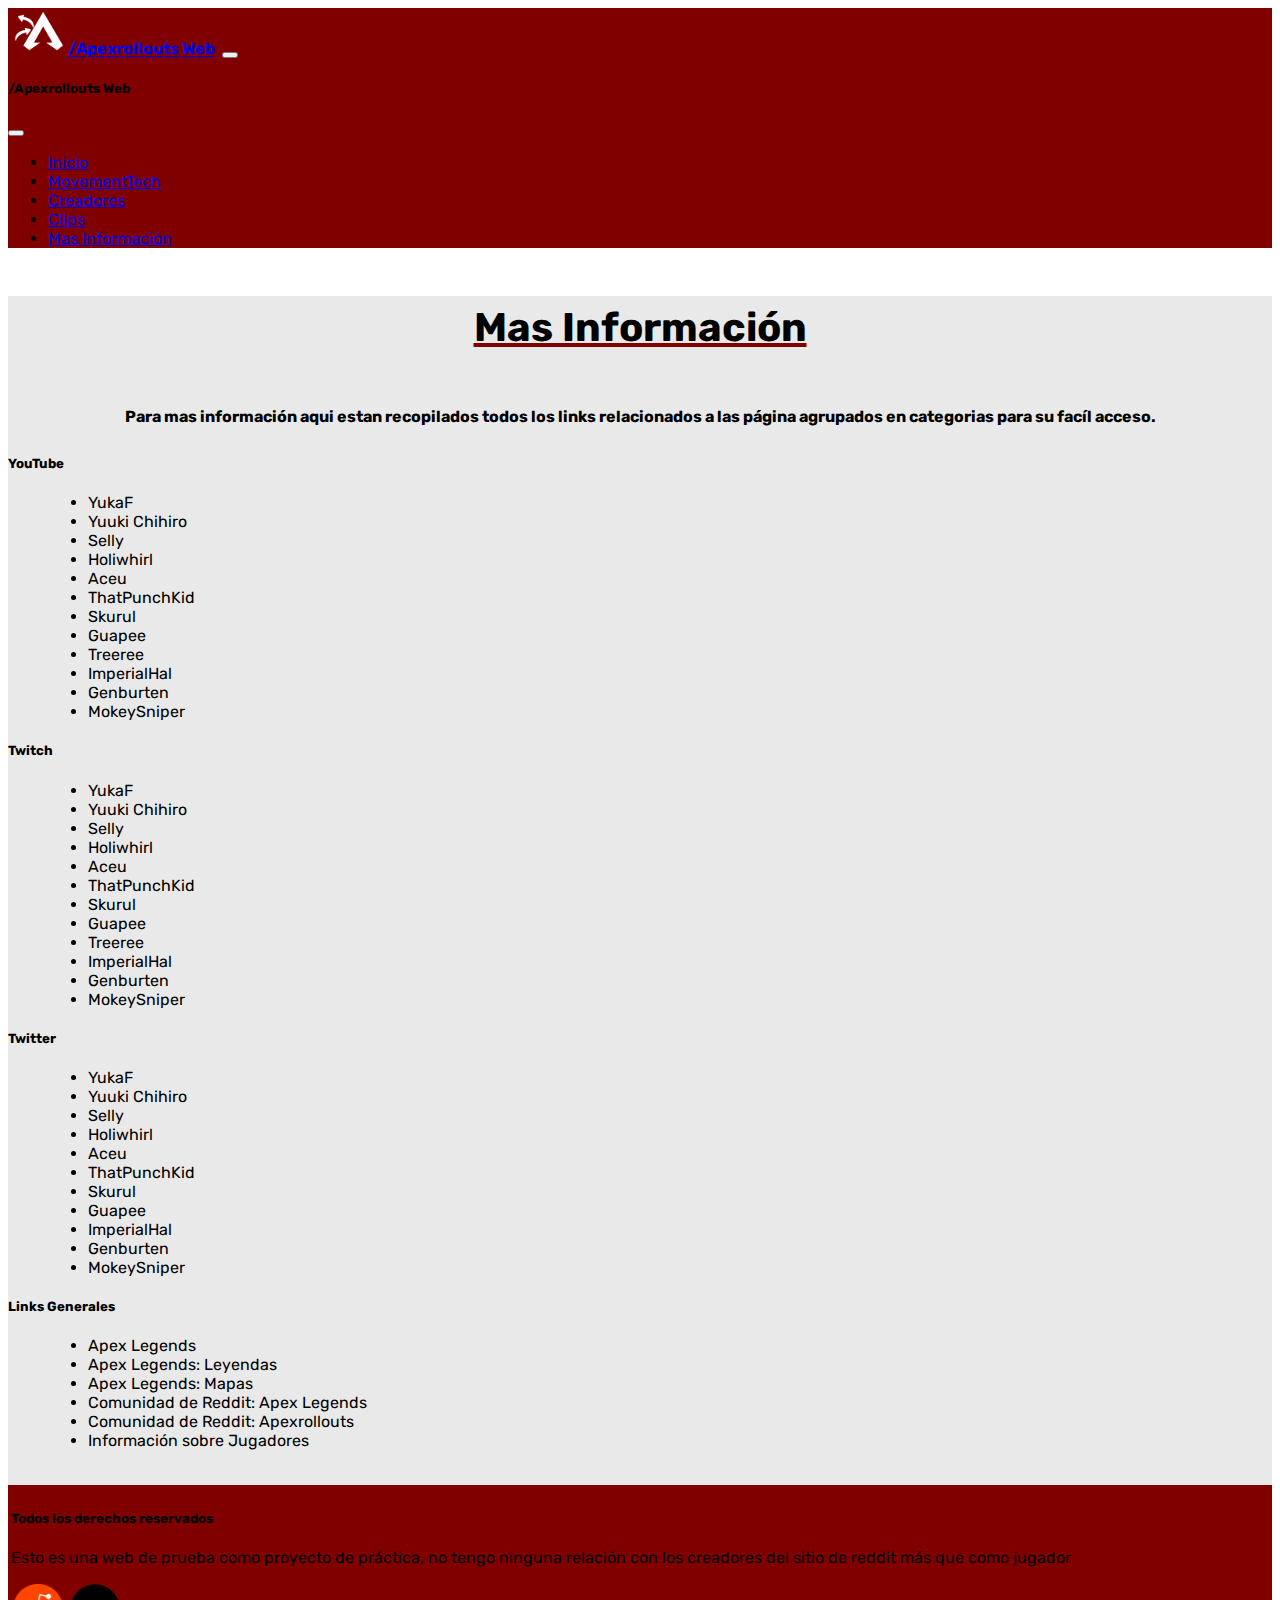
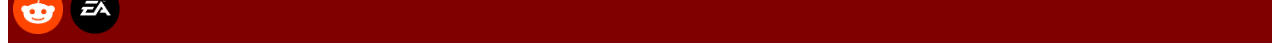
<file: html/info.html>
<!DOCTYPE html>
<html lang="es">

<head>
    <meta charset="UTF-8">
    <meta http-equiv="X-UA-Compatible" content="IE=edge">
    <meta name="viewport" content="width=device-width, initial-scale=1.0">
    <title>Apexrollouts Web | Mas Información</title>
    <!-- Bootstrap -->
    <link href="https://cdn.jsdelivr.net/npm/bootstrap@5.3.0-alpha1/dist/css/bootstrap.min.css" rel="stylesheet"
        integrity="sha384-GLhlTQ8iRABdZLl6O3oVMWSktQOp6b7In1Zl3/Jr59b6EGGoI1aFkw7cmDA6j6gD" crossorigin="anonymous">
    <!-- CSS -->
    <link rel="stylesheet" href="../css/estilo.css">
</head>

<body>

    <!-- HEADER -->
    <header>
        <!-- NAV (A CAMBIAR)-->
        <nav class="navbar bg-body-tertiary fixed-top">
            <div class="container-fluid header">
                <a class="navbar-brand" href="../index.html"><img class="img-fluid logo" src="../img/logo.png"
                        alt="logo Apexrollouts">/Apexrollouts Web</a>
                <button class="navbar-toggler" type="button" data-bs-toggle="offcanvas"
                    data-bs-target="#offcanvasNavbar" aria-controls="offcanvasNavbar">
                    <span class="navbar-toggler-icon"></span>
                </button>
                <div class="offcanvas offcanvas-end header" tabindex="-1" id="offcanvasNavbar"
                    aria-labelledby="offcanvasNavbarLabel">
                    <div class="offcanvas-header header">
                        <h5 class="offcanvas-title" id="offcanvasNavbarLabel">/Apexrollouts Web</h5>
                        <button type="button" class="btn-close" data-bs-dismiss="offcanvas" aria-label="Close"></button>
                    </div>
                    <div class="offcanvas-body header">
                        <ul class="navbar-nav justify-content-end flex-grow-1 pe-3">
                            <li class="nav-item">
                                <a class="nav-link" aria-current="page" href="../index.html">Inicio</a>
                            </li>
                            <li class="nav-item">
                                <a class="nav-link" href="tech.html">MovementTech</a>
                            </li>
                            <li class="nav-item">
                                <a class="nav-link" href="creadores.html">Creadores</a>
                            </li>
                            <li class="nav-item">
                                <a class="nav-link" href="clips.html">Clips</a>
                            </li>
                            <li class="nav-item">
                                <a class="nav-link active" href="info.html">Mas Información</a>
                            </li>
                        </ul>
                    </div>
                </div>
            </div>
        </nav>
    </header>

    <!-- SECTION (MARGIN LEFT)-->
    <section class="principal">
        <h3>Mas Información</h3>
        <p>Para mas información aqui estan recopilados todos los links relacionados a las página agrupados en categorias
            para su facíl acceso.</p>
        <div class="row row-cols-1 row-cols-xl-2 row-cols-md-2 row-cols-sm-1 g-0 m-1">
            <div class="col">
                <div class="card h-100 cajas">
                    <div class="card-body cajas rounded">
                        <h5 class="card-title">YouTube</h5>
                        <ul class="sidebar">
                            <li><a class="enlace" target="_blank"
                                    href="https://www.youtube.com/channel/UCdaGu5igJrhTBgi7rKSTLzA">YukaF</a></li>
                            <li><a class="enlace" target="_blank"
                                    href="https://www.youtube.com/channel/UCLO9QDxVL4bnvRRsz6K4bsQ">Yuuki Chihiro</a>
                            </li>
                            <li><a class="enlace" target="_blank"
                                    href="https://www.youtube.com/channel/UCVVQ9pKbYulBUwfu5TmIvaQ">Selly</a></li>
                            <li><a class="enlace" target="_blank"
                                    href="https://www.youtube.com/c/holiwhirl">Holiwhirl</a></li>
                            <li><a class="enlace" target="_blank"
                                    href="https://www.youtube.com/channel/UCdaGu5igJrhTBgi7rKSTLzA">Aceu</a></li>
                            <li><a class="enlace" target="_blank"
                                    href="https://www.youtube.com/@ThatPunchKidLIVE">ThatPunchKid</a></li>
                            <li><a class="enlace" target="_blank" href="https://www.youtube.com/@Skurul">Skurul</a></li>
                            <li><a class="enlace" target="_blank" href="https://www.youtube.com/@ChiefGuapee">Guapee</a>
                            </li>
                            <li><a class="enlace" target="_blank" href="https://www.youtube.com/c/treeree">Treeree</a>
                            </li>
                            <li><a class="enlace" target="_blank"
                                    href="https://www.youtube.com/channel/UCoBPNJrFc88ZTA31LKx2X1g">ImperialHal</a></li>
                            <li><a class="enlace" target="_blank"
                                    href="https://www.youtube.com/channel/UCvbsmO-lljcY5IEBFcpv6lA">Genburten</a></li>
                            <li><a class="enlace" target="_blank"
                                    href="https://www.youtube.com/@Mokeysniper">MokeySniper</a></li>
                        </ul>
                    </div>
                </div>
            </div>
            <div class="col">
                <div class="card h-100 cajas">
                    <div class="cajas rounded">
                        <h5 class="card-title">Twitch</h5>
                        <ul class="sidebar">
                            <li><a class="enlace" target="_blank" href="https://www.twitch.tv/iq200yukaf">YukaF</a></li>
                            <li><a class="enlace" target="_blank" href="https://www.twitch.tv/chihiro2434">Yuuki
                                    Chihiro</a></li>
                            <li><a class="enlace" target="_blank" href="https://www.twitch.tv/selly55">Selly</a></li>
                            <li><a class="enlace" target="_blank" href="https://www.twitch.tv/holiwhirl">Holiwhirl</a>
                            </li>
                            <li><a class="enlace" target="_blank" href="https://www.twitch.tv/aceu">Aceu</a></li>
                            <li><a class="enlace" target="_blank"
                                    href="https://www.twitch.tv/thatpunchkid">ThatPunchKid</a></li>
                            <li><a class="enlace" target="_blank" href="https://www.twitch.tv/skurul_">Skurul</a></li>
                            <li><a class="enlace" target="_blank" href="https://www.twitch.tv/guapeeee">Guapee</a></li>
                            <li><a class="enlace" target="_blank"
                                    href="https://www.twitch.tv/treeree_twitch_ttv_twitch">Treeree</a></li>
                            <li><a class="enlace" target="_blank"
                                    href="https://www.twitch.tv/tsm_imperialhal">ImperialHal</a></li>
                            <li><a class="enlace" target="_blank" href="https://www.twitch.tv/genburten">Genburten</a>
                            </li>
                            <li><a class="enlace" target="_blank"
                                    href="https://www.twitch.tv/mokeysniper">MokeySniper</a></li>
                        </ul>
                    </div>
                </div>
            </div>
            <div class="col">
                <div class="card h-100 cajas">
                    <div class="card-body cajas rounded">
                        <h5 class="card-title">Twitter</h5>
                        <ul class="sidebar">
                            <li><a class="enlace" target="_blank" href="https://twitter.com/IQ200YukaF">YukaF</a></li>
                            <li><a class="enlace" target="_blank" href="https://twitter.com/Chihiro_yuki23">Yuuki
                                    Chihiro</a></li>
                            <li><a class="enlace" target="_blank" href="https://twitter.com/Selly_ow">Selly</a></li>
                            <li><a class="enlace" target="_blank" href="https://twitter.com/holiwhirl">Holiwhirl</a>
                            </li>
                            <li><a class="enlace" target="_blank" href="https://twitter.com/aceu">Aceu</a></li>
                            <li><a class="enlace" target="_blank"
                                    href="https://twitter.com/ThatPunchKid">ThatPunchKid</a></li>
                            <li><a class="enlace" target="_blank" href="https://twitter.com/Skurul_">Skurul</a></li>
                            <li><a class="enlace" target="_blank" href="https://twitter.com/Guapeeee">Guapee</a></li>
                            <li><a class="enlace" target="_blank" href="https://twitter.com/ImperialHal">ImperialHal</a>
                            </li>
                            <li><a class="enlace" target="_blank" href="https://twitter.com/Genburten">Genburten</a>
                            </li>
                            <li><a class="enlace" target="_blank" href="https://twitter.com/mokeysniper">MokeySniper</a>
                            </li>
                        </ul>
                    </div>
                </div>
            </div>
            <div class="col">
                <div class="card cajas">
                    <div class="cajas rounded">
                        <h5 class="card-title">Links Generales</h5>
                        <ul class="sidebar">
                            <li><a class="enlace" target="_blank" href="https://www.ea.com/es-es/games/apex-legends">Apex Legends</a></li>
                            <li><a class="enlace" target="_blank" href="https://www.ea.com/es-es/games/apex-legends/about/characters">Apex Legends: Leyendas</a></li>
                            <li><a class="enlace" target="_blank" href="https://www.ea.com/es-es/games/apex-legends/maps">Apex Legends: Mapas</a></li>
                            <li><a class="enlace" target="_blank" href="https://www.reddit.com/r/apexlegends/">Comunidad de Reddit: Apex Legends</a></li>
                            <li><a class="enlace" target="_blank" href="https://www.reddit.com/r/Apexrollouts/">Comunidad de Reddit: Apexrollouts</a></li>
                            <li><a class="enlace" target="_blank" href="https://liquipedia.net/apexlegends/Main_Page">Información sobre Jugadores</a></li>
                        </ul>
                    </div>
                </div>
            </div>
        </div>
        <br>
    </section>

    <!-- FOOTER -->
    <footer class="container-fluid border-top text-center footer">
        <h5>Todos los derechos reservados</h5>
        <p>Esto es una web de prueba como proyecto de práctica, no tengo ninguna relación con los creadores del sitio de
            reddit más que como jugador</p>
        <a target="_blank" href="https://www.reddit.com/r/Apexrollouts/"><img src="../img/reddit.png"
                alt="logo de reddit"></a>
        <a target="_blank" href="https://www.ea.com/es-es/games/apex-legends"><img src="../img/ealogo.png"
                alt="logo de EA"></a>
    </footer>

    <!-- SCRIPTS -->
    <script src="https://cdn.jsdelivr.net/npm/bootstrap@5.3.0-alpha1/dist/js/bootstrap.bundle.min.js"
        integrity="sha384-w76AqPfDkMBDXo30jS1Sgez6pr3x5MlQ1ZAGC+nuZB+EYdgRZgiwxhTBTkF7CXvN"
        crossorigin="anonymous"></script>
</body>

</html>
</file>
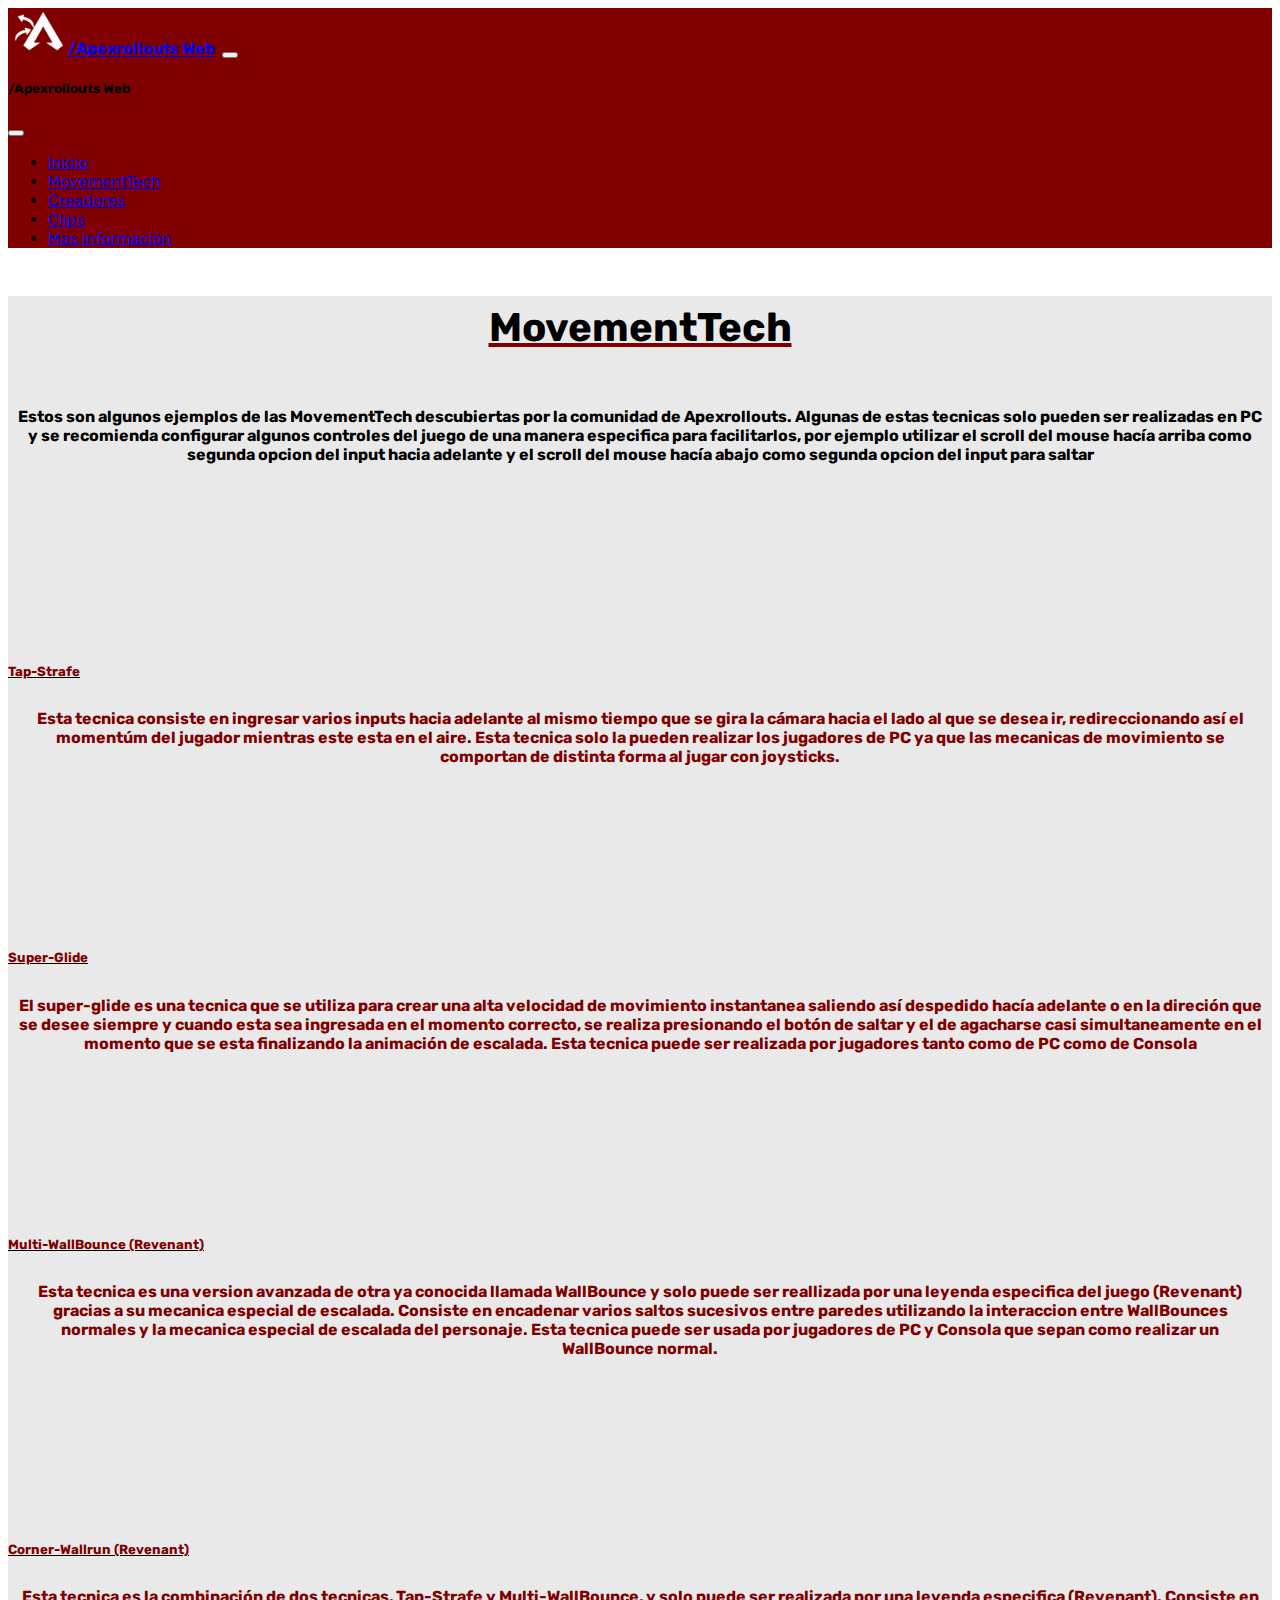
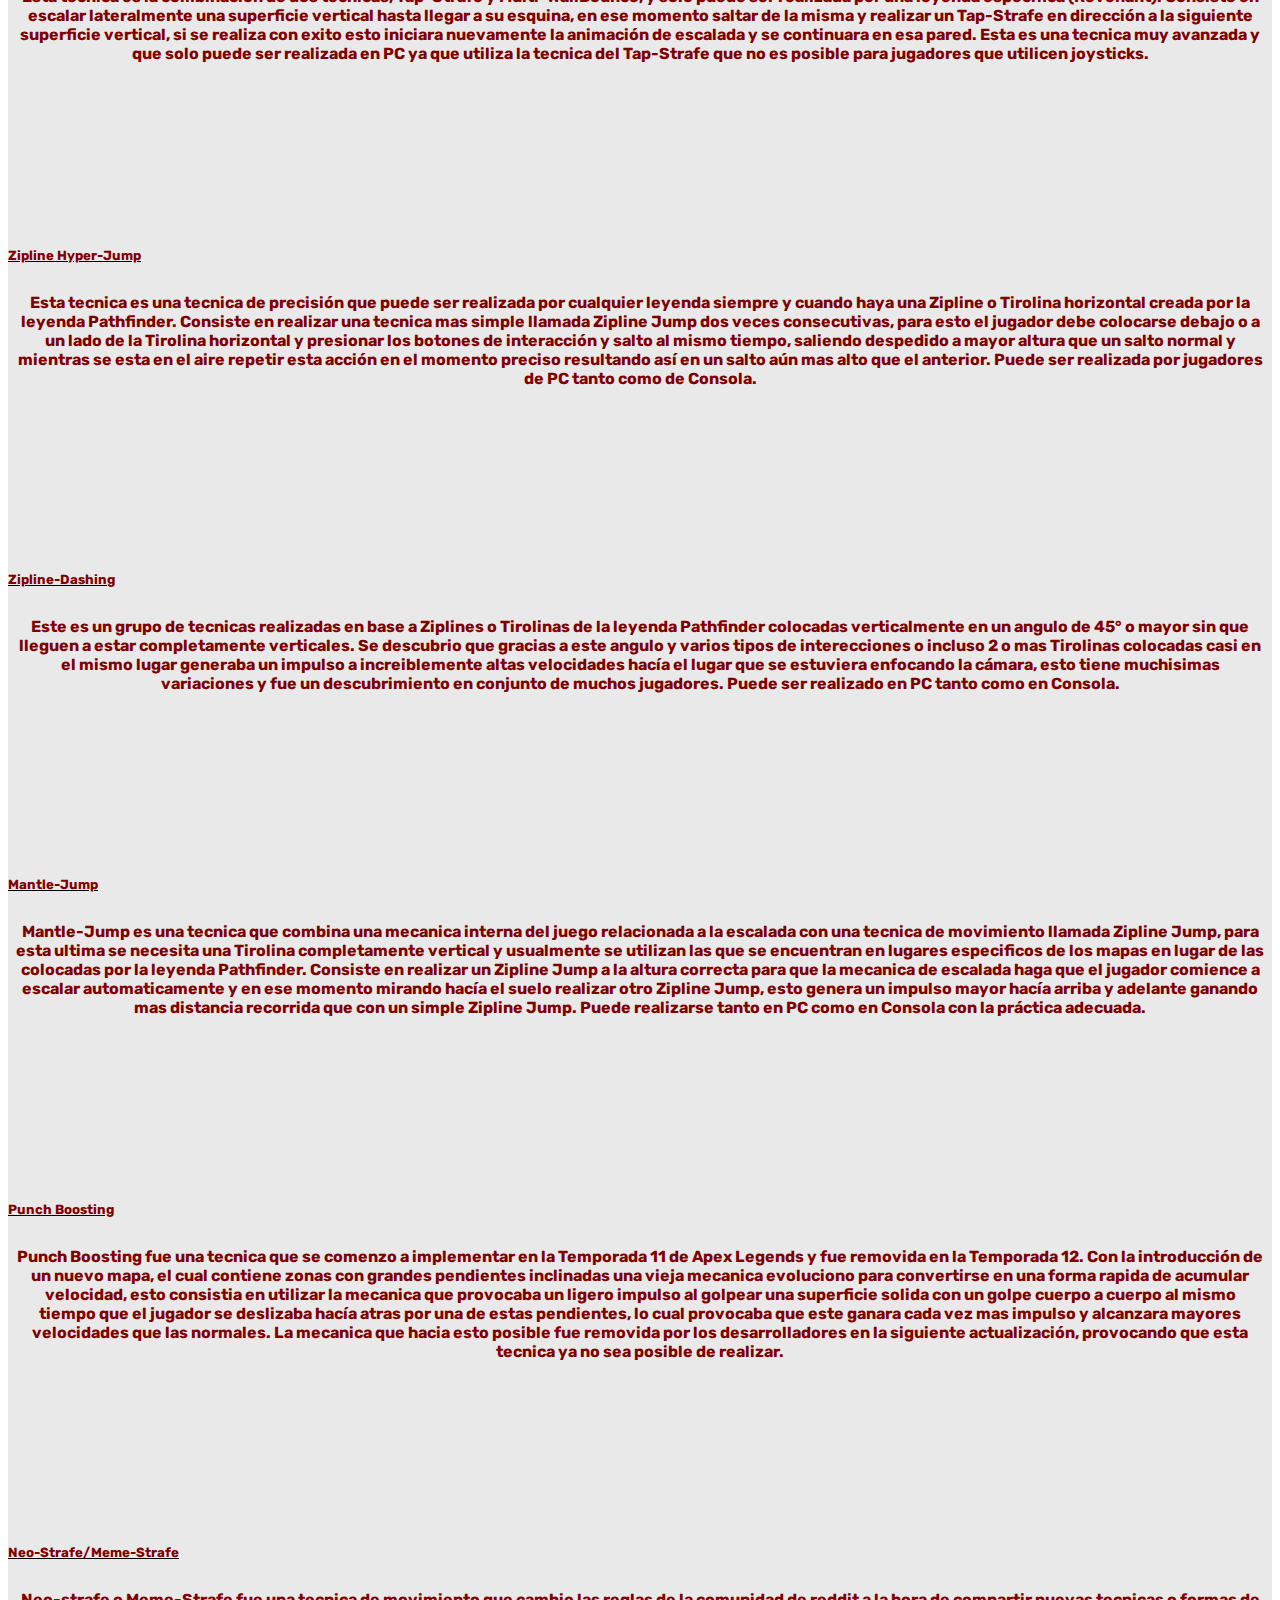
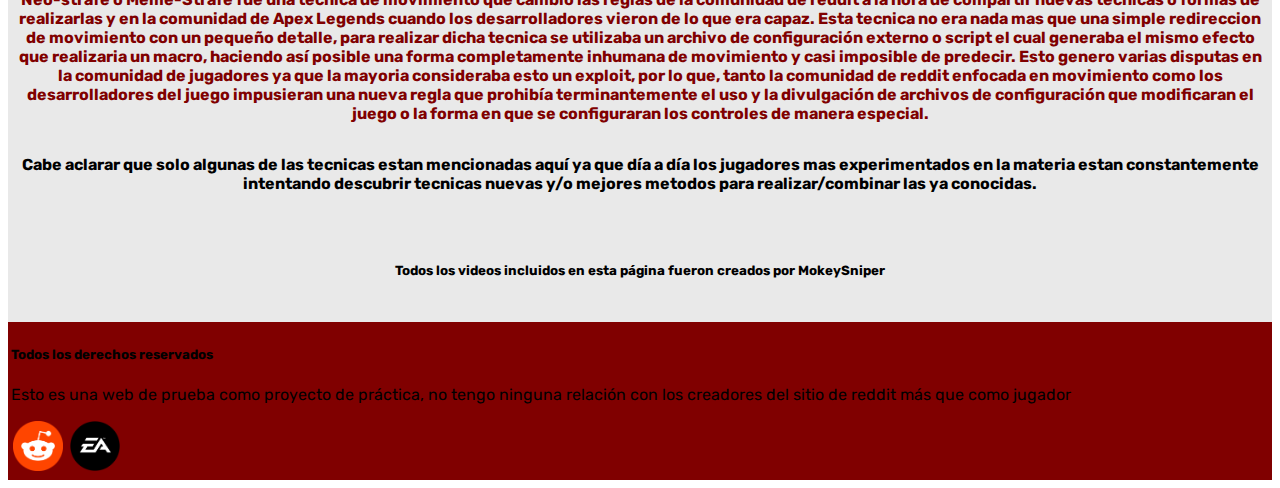
<file: html/tech.html>
<!DOCTYPE html>
<html lang="es">

<head>
    <meta charset="UTF-8">
    <meta http-equiv="X-UA-Compatible" content="IE=edge">
    <meta name="viewport" content="width=device-width, initial-scale=1.0">
    <title>Apexrollouts Web | MovementTech</title>
    <!-- Bootstrap -->
    <link href="https://cdn.jsdelivr.net/npm/bootstrap@5.3.0-alpha1/dist/css/bootstrap.min.css" rel="stylesheet"
        integrity="sha384-GLhlTQ8iRABdZLl6O3oVMWSktQOp6b7In1Zl3/Jr59b6EGGoI1aFkw7cmDA6j6gD" crossorigin="anonymous">
    <!-- CSS -->
    <link rel="stylesheet" href="../css/estilo.css">
</head>

<body>

    <!-- HEADER -->
    <header class="mb-5">
        <!-- NAV (A CAMBIAR)-->
        <nav class="navbar bg-body-tertiary fixed-top">
            <div class="container-fluid header">
                <a class="navbar-brand" href="../index.html"><img class="img-fluid logo" src="../img/logo.png"
                        alt="logo Apexrollouts">/Apexrollouts Web</a>
                <button class="navbar-toggler" type="button" data-bs-toggle="offcanvas"
                    data-bs-target="#offcanvasNavbar" aria-controls="offcanvasNavbar">
                    <span class="navbar-toggler-icon"></span>
                </button>
                <div class="offcanvas offcanvas-end header" tabindex="-1" id="offcanvasNavbar"
                    aria-labelledby="offcanvasNavbarLabel">
                    <div class="offcanvas-header header">
                        <h5 class="offcanvas-title" id="offcanvasNavbarLabel">/Apexrollouts Web</h5>
                        <button type="button" class="btn-close" data-bs-dismiss="offcanvas" aria-label="Close"></button>
                    </div>
                    <div class="offcanvas-body header">
                        <ul class="navbar-nav justify-content-end flex-grow-1 pe-3">
                            <li class="nav-item">
                                <a class="nav-link" aria-current="page" href="../index.html">Inicio</a>
                            </li>
                            <li class="nav-item">
                                <a class="nav-link active" href="tech.html">MovementTech</a>
                            </li>
                            <li class="nav-item">
                                <a class="nav-link" href="creadores.html">Creadores</a>
                            </li>
                            <li class="nav-item">
                                <a class="nav-link" href="clips.html">Clips</a>
                            </li>
                            <li class="nav-item">
                                <a class="nav-link" href="info.html">Mas Información</a>
                            </li>
                        </ul>
                    </div>
                </div>
            </div>
        </nav>
    </header>

    <!-- SECTION (MODIFICAR HEIGHT CARDS)-->
    <section class="principal">
        <h3>MovementTech</h3>
        <p>Estos son algunos ejemplos de las MovementTech descubiertas por la comunidad de Apexrollouts. Algunas de
            estas tecnicas solo pueden ser realizadas en PC y se recomienda configurar algunos controles del juego de
            una manera especifica para facilitarlos, por ejemplo utilizar el scroll del mouse hacía arriba como segunda
            opcion del input hacia adelante y el scroll del mouse hacía abajo como segunda opcion del input para saltar
        </p>
        <div class="row row-cols-1 row-cols-xl-3 row-cols-md-2 row-cols-sm-1 g-1">
            <div class="col">
                <div class="card h-100 tarjeta">
                    <iframe class="card-img-top" width="auto" height="auto"
                        src="https://www.youtube.com/embed/GreM5w6Jks4" title="YouTube video player" frameborder="0"
                        allow="accelerometer; autoplay; clipboard-write; encrypted-media; gyroscope; picture-in-picture; web-share"
                        allowfullscreen></iframe>
                    <div class="card-body">
                        <h5 class="card-title text-center tituloTarjeta">Tap-Strafe</h5>
                        <p class="card-text text-start textoTarjeta">Esta tecnica consiste en ingresar varios inputs
                            hacia adelante al mismo tiempo que se gira la cámara hacia el lado al que se desea ir,
                            redireccionando así el momentúm del jugador mientras este esta en el aire. Esta tecnica solo
                            la pueden realizar los jugadores de PC ya que las mecanicas de movimiento se comportan de
                            distinta forma al jugar con joysticks.</p>
                    </div>
                </div>
            </div>
            <div class="col">
                <div class="card h-100 tarjeta">
                    <iframe class="card-img-top" width="auto" height="auto"
                        src="https://www.youtube.com/embed/yrTyN10ng4Y" title="YouTube video player" frameborder="0"
                        allow="accelerometer; autoplay; clipboard-write; encrypted-media; gyroscope; picture-in-picture; web-share"
                        allowfullscreen></iframe>
                    <div class="card-body">
                        <h5 class="card-title text-center tituloTarjeta">Super-Glide</h5>
                        <p class="card-text text-start textoTarjeta">El super-glide es una tecnica que se utiliza para
                            crear una alta velocidad de movimiento instantanea saliendo así despedido hacía adelante o
                            en la direción que se desee siempre y cuando esta sea ingresada en el momento correcto, se
                            realiza presionando el botón de saltar y el de agacharse casi simultaneamente en el momento
                            que se esta finalizando la animación de escalada. Esta tecnica puede ser realizada por
                            jugadores tanto como de PC como de Consola</p>
                    </div>
                </div>
            </div>
            <div class="col">
                <div class="card h-100 tarjeta">
                    <iframe class="card-img-top" width="auto" height="auto"
                        src="https://www.youtube.com/embed/pvo7wni24Uk" title="YouTube video player" frameborder="0"
                        allow="accelerometer; autoplay; clipboard-write; encrypted-media; gyroscope; picture-in-picture; web-share"
                        allowfullscreen></iframe>
                    <div class="card-body">
                        <h5 class="card-title text-center tituloTarjeta">Multi-WallBounce (Revenant)</h5>
                        <p class="card-text text-start textoTarjeta">Esta tecnica es una version avanzada de otra ya
                            conocida llamada WallBounce y solo puede ser reallizada por una leyenda especifica del juego
                            (Revenant) gracias a su mecanica especial de escalada. Consiste en encadenar varios saltos
                            sucesivos entre paredes utilizando la interaccion entre WallBounces normales y la mecanica
                            especial de escalada del personaje. Esta tecnica puede ser usada por jugadores de PC y
                            Consola que sepan como realizar un WallBounce normal.</p>
                    </div>
                </div>
            </div>
            <div class="col">
                <div class="card h-100 tarjeta">
                    <iframe class="card-img-top" width="auto" height="auto"
                        src="https://www.youtube.com/embed/5_ujtd97dsM" title="YouTube video player" frameborder="0"
                        allow="accelerometer; autoplay; clipboard-write; encrypted-media; gyroscope; picture-in-picture; web-share"
                        allowfullscreen></iframe>
                    <div class="card-body">
                        <h5 class="card-title text-center tituloTarjeta">Corner-Wallrun (Revenant)</h5>
                        <p class="card-text text-start textoTarjeta">Esta tecnica es la combinación de dos tecnicas,
                            Tap-Strafe y Multi-WallBounce, y solo puede ser realizada por una leyenda especifica
                            (Revenant). Consiste en escalar lateralmente una superficie vertical hasta llegar a su
                            esquina, en ese momento saltar de la misma y realizar un Tap-Strafe en dirección a la
                            siguiente superficie vertical, si se realiza con exito esto iniciara nuevamente la animación
                            de escalada y se continuara en esa pared. Esta es una tecnica muy avanzada y que solo puede
                            ser realizada en PC ya que utiliza la tecnica del Tap-Strafe que no es posible para
                            jugadores que utilicen joysticks.</p>
                    </div>
                </div>
            </div>
            <div class="col">
                <div class="card h-100 tarjeta">
                    <iframe class="card-img-top" width="auto" height="auto"
                        src="https://www.youtube.com/embed/Rj7oJh1ZWMw" title="YouTube video player" frameborder="0"
                        allow="accelerometer; autoplay; clipboard-write; encrypted-media; gyroscope; picture-in-picture; web-share"
                        allowfullscreen></iframe>
                    <div class="card-body">
                        <h5 class="card-title text-center tituloTarjeta">Zipline Hyper-Jump</h5>
                        <p class="card-text text-start textoTarjeta">Esta tecnica es una tecnica de precisión que puede
                            ser realizada por cualquier leyenda siempre y cuando haya una Zipline o Tirolina horizontal
                            creada por la leyenda Pathfinder. Consiste en realizar una tecnica mas simple llamada
                            Zipline Jump dos veces consecutivas, para esto el jugador debe colocarse debajo o a un lado
                            de la Tirolina horizontal y presionar los botones de interacción y salto al mismo tiempo,
                            saliendo despedido a mayor altura que un salto normal y mientras se esta en el aire repetir
                            esta acción en el momento preciso resultando así en un salto aún mas alto que el anterior.
                            Puede ser realizada por jugadores de PC tanto como de Consola. </p>
                    </div>
                </div>
            </div>
            <div class="col">
                <div class="card h-100 tarjeta">
                    <iframe class="card-img-top" width="auto" height="auto"
                        src="https://www.youtube.com/embed/cG13set9FwA" title="YouTube video player" frameborder="0"
                        allow="accelerometer; autoplay; clipboard-write; encrypted-media; gyroscope; picture-in-picture; web-share"
                        allowfullscreen></iframe>
                    <div class="card-body">
                        <h5 class="card-title text-center tituloTarjeta">Zipline-Dashing</h5>
                        <p class="card-text text-start textoTarjeta">Este es un grupo de tecnicas realizadas en base a
                            Ziplines o Tirolinas de la leyenda Pathfinder colocadas verticalmente en un angulo de 45° o
                            mayor sin que lleguen a estar completamente verticales. Se descubrio que gracias a este
                            angulo y varios tipos de interecciones o incluso 2 o mas Tirolinas colocadas casi en el
                            mismo lugar generaba un impulso a increiblemente altas velocidades hacía el lugar que se
                            estuviera enfocando la cámara, esto tiene muchisimas variaciones y fue un descubrimiento en
                            conjunto de muchos jugadores. Puede ser realizado en PC tanto como en Consola.</p>
                    </div>
                </div>
            </div>
            <div class="col">
                <div class="card h-100 tarjeta">
                    <iframe class="card-img-top" width="auto" height="auto"
                        src="https://www.youtube.com/embed/-cMBnwNCC24" title="YouTube video player" frameborder="0"
                        allow="accelerometer; autoplay; clipboard-write; encrypted-media; gyroscope; picture-in-picture; web-share"
                        allowfullscreen></iframe>
                    <div class="card-body">
                        <h5 class="card-title text-center tituloTarjeta">Mantle-Jump</h5>
                        <p class="card-text text-start textoTarjeta">Mantle-Jump es una tecnica que combina una mecanica
                            interna del juego relacionada a la escalada con una tecnica de movimiento llamada Zipline
                            Jump, para esta ultima se necesita una Tirolina completamente vertical y usualmente se
                            utilizan las que se encuentran en lugares especificos de los mapas en lugar de las colocadas
                            por la leyenda Pathfinder. Consiste en realizar un Zipline Jump a la altura correcta para
                            que la mecanica de escalada haga que el jugador comience a escalar automaticamente y en ese
                            momento mirando hacía el suelo realizar otro Zipline Jump, esto genera un impulso mayor
                            hacía arriba y adelante ganando mas distancia recorrida que con un simple Zipline Jump.
                            Puede realizarse tanto en PC como en Consola con la práctica adecuada.</p>
                    </div>
                </div>
            </div>
            <div class="col">
                <div class="card h-100 tarjeta">
                    <iframe class="card-img-top" width="auto" height="auto"
                        src="https://www.youtube.com/embed/aydthp9xnx4" title="YouTube video player" frameborder="0"
                        allow="accelerometer; autoplay; clipboard-write; encrypted-media; gyroscope; picture-in-picture; web-share"
                        allowfullscreen></iframe>
                    <div class="card-body">
                        <h5 class="card-title text-center tituloTarjeta">Punch Boosting</h5>
                        <p class="card-text text-start textoTarjeta">Punch Boosting fue una tecnica que se comenzo a
                            implementar en la Temporada 11 de Apex Legends y fue removida en la Temporada 12. Con la
                            introducción de un nuevo mapa, el cual contiene zonas con grandes pendientes inclinadas una
                            vieja mecanica evoluciono para convertirse en una forma rapida de acumular velocidad, esto
                            consistia en utilizar la mecanica que provocaba un ligero impulso al golpear una superficie
                            solida con un golpe cuerpo a cuerpo al mismo tiempo que el jugador se deslizaba hacía atras
                            por una de estas pendientes, lo cual provocaba que este ganara cada vez mas impulso y
                            alcanzara mayores velocidades que las normales. La mecanica que hacia esto posible fue
                            removida por los desarrolladores en la siguiente actualización, provocando que esta tecnica
                            ya no sea posible de realizar.</p>
                    </div>
                </div>
            </div>
            <div class="col">
                <div class="card h-100 tarjeta">
                    <iframe class="card-img-top" width="auto" height="auto"
                        src="https://www.youtube.com/embed/FGlkOkqWfFM" title="YouTube video player" frameborder="0"
                        allow="accelerometer; autoplay; clipboard-write; encrypted-media; gyroscope; picture-in-picture; web-share"
                        allowfullscreen></iframe>
                    <div class="card-body">
                        <h5 class="card-title text-center tituloTarjeta">Neo-Strafe/Meme-Strafe</h5>
                        <p class="card-text text-start textoTarjeta">Neo-strafe o Meme-Strafe fue una tecnica de
                            movimiento que cambio las reglas de la comunidad de reddit a la hora de compartir nuevas
                            tecnicas o formas de realizarlas y en la comunidad de Apex Legends cuando los
                            desarrolladores vieron de lo que era capaz. Esta tecnica no era nada mas que una simple
                            redireccion de movimiento con un pequeño detalle, para realizar dicha tecnica se utilizaba
                            un archivo de configuración externo o script el cual generaba el mismo efecto que realizaria
                            un macro, haciendo así posible una forma completamente inhumana de movimiento y casi
                            imposible de predecir. Esto genero varias disputas en la comunidad de jugadores ya que la
                            mayoria consideraba esto un exploit, por lo que, tanto la comunidad de reddit enfocada en
                            movimiento como los desarrolladores del juego impusieran una nueva regla que prohibía
                            terminantemente el uso y la divulgación de archivos de configuración que modificaran el
                            juego o la forma en que se configuraran los controles de manera especial.</p>
                    </div>
                </div>
            </div>
        </div>
        <p>Cabe aclarar que solo algunas de las tecnicas estan mencionadas aquí ya que día a día los jugadores mas
            experimentados en la materia estan constantemente intentando descubrir tecnicas nuevas y/o mejores metodos
            para realizar/combinar las ya conocidas.</p><br>
        <p class="text-end"><small class="text-muted">Todos los videos incluidos en esta página fueron creados por
                MokeySniper</small></p><br>
    </section>

    <!-- FOOTER -->
    <footer class="container-fluid border-top text-center footer">
        <h5>Todos los derechos reservados</h5>
        <p>Esto es una web de prueba como proyecto de práctica, no tengo ninguna relación con los creadores del sitio de
            reddit más que como jugador</p>
        <a target="_blank" href="https://www.reddit.com/r/Apexrollouts/"><img src="../img/reddit.png"
                alt="logo de reddit"></a>
        <a target="_blank" href="https://www.ea.com/es-es/games/apex-legends"><img src="../img/ealogo.png"
                alt="logo de EA"></a>
    </footer>

    <!-- SCRIPTS -->
    <script src="https://cdn.jsdelivr.net/npm/bootstrap@5.3.0-alpha1/dist/js/bootstrap.bundle.min.js"
        integrity="sha384-w76AqPfDkMBDXo30jS1Sgez6pr3x5MlQ1ZAGC+nuZB+EYdgRZgiwxhTBTkF7CXvN"
        crossorigin="anonymous"></script>
</body>

</html>
</file>
<file: css/estilo.css>
/* FUENTE */
@import url('https://fonts.googleapis.com/css2?family=Rubik:wght@300&display=swap');
body {
    font-family: 'Rubik', sans-serif;
}

.container-fluid {
    padding: 0;
}


/* HEADER */
.header {
    background-color: #800000;
}

.navbar {
    padding: 0;
}

.navbar-toggler:focus {
	box-shadow: none;
}

.navbar-brand {
    font-weight: bold;
    padding: 0.2rem;
}

.logo {
    width: 50px;
    padding: 0.2rem;
}


/* SECTION */
.principal {
    background-color: #e9e9e9;
    margin-top: 3%;
}

.principal h3 {
    text-align: center;
    font-size: 40px;
    font-weight: bold;
    text-decoration: underline #800000;
    padding: 0.5rem;
    margin-top: 3rem;
}

.principal p {
    text-align: center;
    font-weight: bold;
    padding: 0.5rem;
}

.principal .subtexto {
    text-align: left;
    padding:0;
    margin-left: 0.5rem;
    margin-bottom: 0;
}

.principal .subtitulo {
    font-weight: bold;
    text-decoration: underline #800000;
    margin-left: 0.8rem;
    margin-top: 0;
}

.principal .subtituloDos {
    font-weight: bold;
    text-decoration: underline #800000;
    margin-left: 0.8rem;
    margin-top: 0.8rem;
}

.principal h4 {
    text-decoration: underline #800000;
    margin-left: 0.5rem;
    margin-top: 0.5rem;
}


/* TARJETAS */
.tarjeta {
    background-color: #e9e9e9;
}

.textoTarjeta {
    color: #800000;
    font-weight: lighter;
    padding: 0;
    margin: 0;
}

.tituloTarjeta {
    color: #800000;
    font-weight: bold;
    text-decoration: underline black;
}


.linkLogo {
    width: 40px;
    margin: 0.5rem;
}

.twitchLogo {
    width: 60px;
    padding: 0;
    margin: 0;
}


/* INFO */
.cajas {
    background-color: #e9e9e9;
    border: none;
}

.sidebar {
    padding-left: 5rem;
    padding-right: 5rem;
}

.enlace {
    text-decoration: none;
    color: black;
}
.enlace:hover {
    color: #800000;
    font-weight: bold;
}
/* FOOTER */
.footer {
    justify-content: center;
    background-color: #800000;
    align-items: end;
    padding: 0.2rem;
    position: relative;
    bottom: 0px;
    color: black;

}

.footer h5 {
    font-weight: bold;
}

.footer a {
    text-decoration: none;
}

.footer a img {
    width: 50px;
    margin: 0.1rem;
}
</file>
